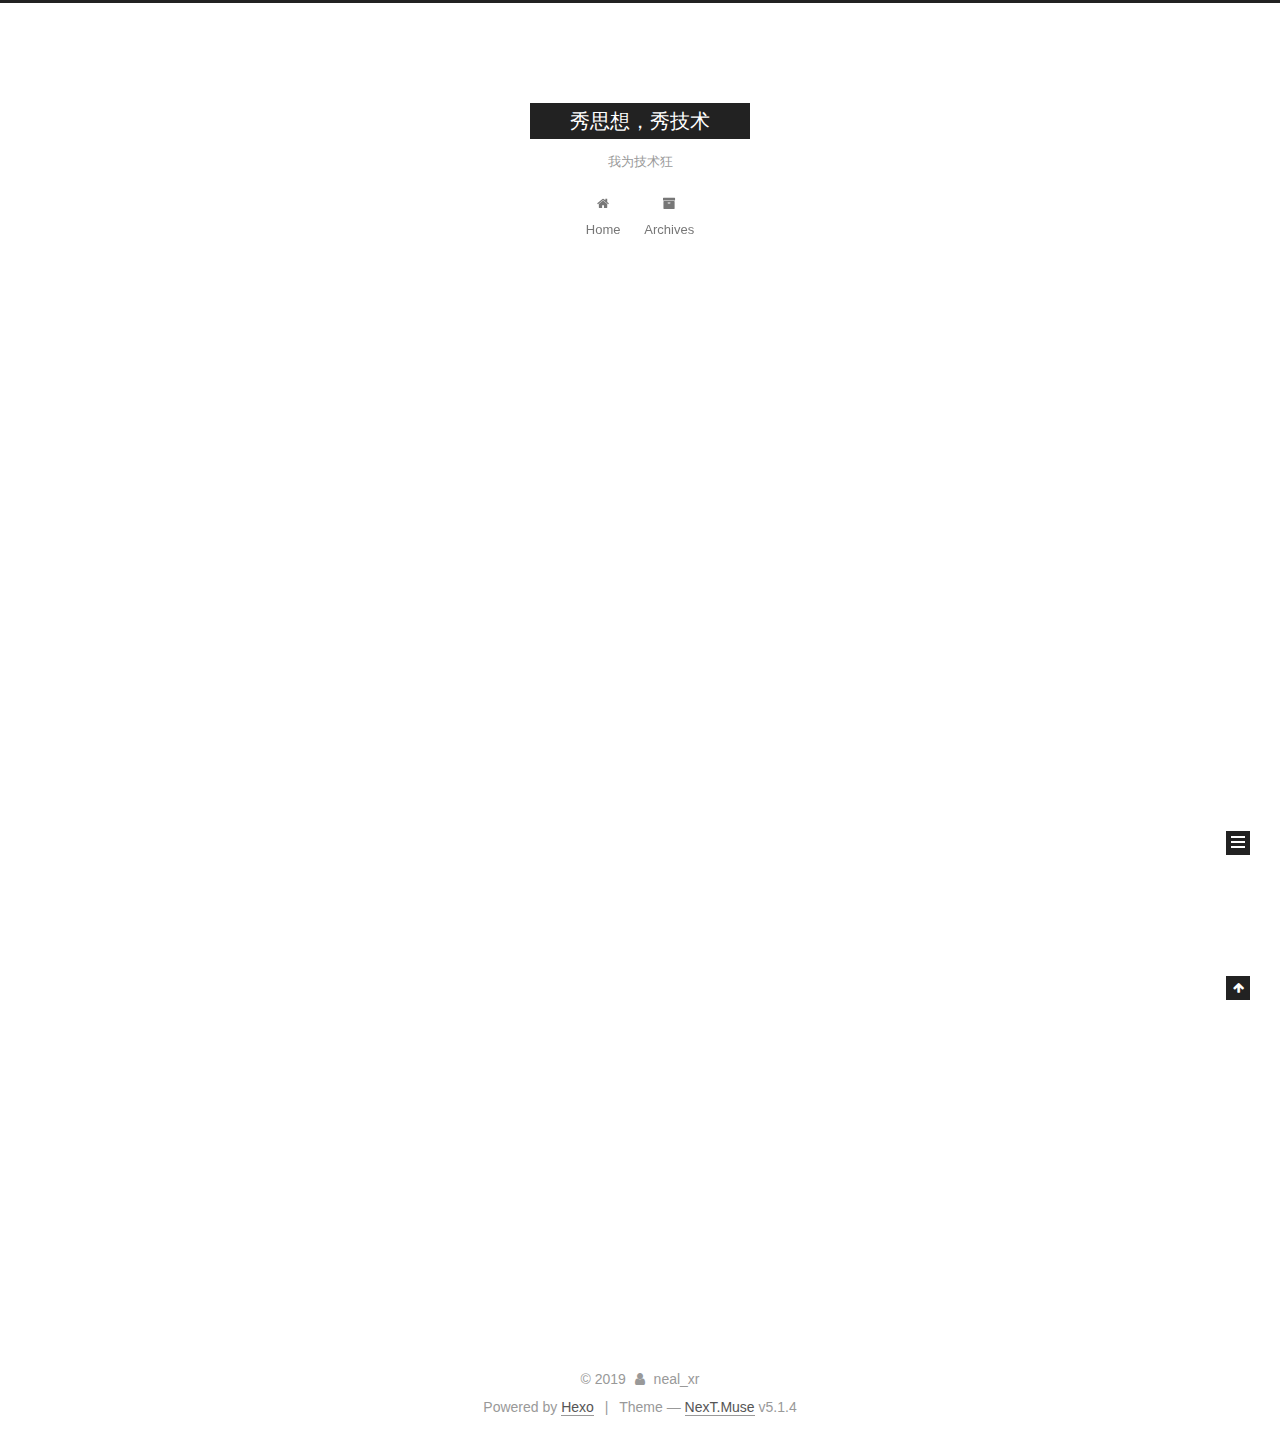
<file: index.html>
<!DOCTYPE html>



  


<html class="theme-next muse use-motion" lang>
<head><meta name="generator" content="Hexo 3.9.0">
  <meta charset="UTF-8">
<meta http-equiv="X-UA-Compatible" content="IE=edge">
<meta name="viewport" content="width=device-width, initial-scale=1, maximum-scale=1">
<meta name="theme-color" content="#222">









<meta http-equiv="Cache-Control" content="no-transform">
<meta http-equiv="Cache-Control" content="no-siteapp">
















  
  
  <link href="/lib/fancybox/source/jquery.fancybox.css?v=2.1.5" rel="stylesheet" type="text/css">







<link href="/lib/font-awesome/css/font-awesome.min.css?v=4.6.2" rel="stylesheet" type="text/css">

<link href="/css/main.css?v=5.1.4" rel="stylesheet" type="text/css">


  <link rel="apple-touch-icon" sizes="180x180" href="/images/apple-touch-icon-next.png?v=5.1.4">


  <link rel="icon" type="image/png" sizes="32x32" href="/images/favicon-32x32-next.png?v=5.1.4">


  <link rel="icon" type="image/png" sizes="16x16" href="/images/favicon-16x16-next.png?v=5.1.4">


  <link rel="mask-icon" href="/images/logo.svg?v=5.1.4" color="#222">





  <meta name="keywords" content="Hexo, NexT">










<meta name="description" content="寻找技术人的自我修养">
<meta name="keywords" content="大数据">
<meta property="og:type" content="website">
<meta property="og:title" content="秀思想，秀技术">
<meta property="og:url" content="http://yoursite.com/index.html">
<meta property="og:site_name" content="秀思想，秀技术">
<meta property="og:description" content="寻找技术人的自我修养">
<meta property="og:locale" content="default">
<meta name="twitter:card" content="summary">
<meta name="twitter:title" content="秀思想，秀技术">
<meta name="twitter:description" content="寻找技术人的自我修养">



<script type="text/javascript" id="hexo.configurations">
  var NexT = window.NexT || {};
  var CONFIG = {
    root: '/',
    scheme: 'Muse',
    version: '5.1.4',
    sidebar: {"position":"left","display":"post","offset":12,"b2t":false,"scrollpercent":false,"onmobile":false},
    fancybox: true,
    tabs: true,
    motion: {"enable":true,"async":false,"transition":{"post_block":"fadeIn","post_header":"slideDownIn","post_body":"slideDownIn","coll_header":"slideLeftIn","sidebar":"slideUpIn"}},
    duoshuo: {
      userId: '0',
      author: 'Author'
    },
    algolia: {
      applicationID: '',
      apiKey: '',
      indexName: '',
      hits: {"per_page":10},
      labels: {"input_placeholder":"Search for Posts","hits_empty":"We didn't find any results for the search: ${query}","hits_stats":"${hits} results found in ${time} ms"}
    }
  };
</script>



  <link rel="canonical" href="http://yoursite.com/">





  <title>秀思想，秀技术</title>
  








</head>

<body itemscope itemtype="http://schema.org/WebPage" lang="default">

  
  
    
  

  <div class="container sidebar-position-left 
  page-home">
    <div class="headband"></div>

    <header id="header" class="header" itemscope itemtype="http://schema.org/WPHeader">
      <div class="header-inner"><div class="site-brand-wrapper">
  <div class="site-meta ">
    

    <div class="custom-logo-site-title">
      <a href="/" class="brand" rel="start">
        <span class="logo-line-before"><i></i></span>
        <span class="site-title">秀思想，秀技术</span>
        <span class="logo-line-after"><i></i></span>
      </a>
    </div>
      
        <p class="site-subtitle">我为技术狂</p>
      
  </div>

  <div class="site-nav-toggle">
    <button>
      <span class="btn-bar"></span>
      <span class="btn-bar"></span>
      <span class="btn-bar"></span>
    </button>
  </div>
</div>

<nav class="site-nav">
  

  
    <ul id="menu" class="menu">
      
        
        <li class="menu-item menu-item-home">
          <a href="/" rel="section">
            
              <i class="menu-item-icon fa fa-fw fa-home"></i> <br>
            
            Home
          </a>
        </li>
      
        
        <li class="menu-item menu-item-archives">
          <a href="/archives/" rel="section">
            
              <i class="menu-item-icon fa fa-fw fa-archive"></i> <br>
            
            Archives
          </a>
        </li>
      

      
    </ul>
  

  
</nav>



 </div>
    </header>

    <main id="main" class="main">
      <div class="main-inner">
        <div class="content-wrap">
          <div id="content" class="content">
            
  <section id="posts" class="posts-expand">
    
      

  

  
  
  

  <article class="post post-type-normal" itemscope itemtype="http://schema.org/Article">
  
  
  
  <div class="post-block">
    <link itemprop="mainEntityOfPage" href="http://yoursite.com/category/hello-world">

    <span hidden itemprop="author" itemscope itemtype="http://schema.org/Person">
      <meta itemprop="name" content="neal_xr">
      <meta itemprop="description" content>
      <meta itemprop="image" content="/images/avatar.gif">
    </span>

    <span hidden itemprop="publisher" itemscope itemtype="http://schema.org/Organization">
      <meta itemprop="name" content="秀思想，秀技术">
    </span>

    
      <header class="post-header">

        
        
          <h1 class="post-title" itemprop="name headline">
                
                <a class="post-title-link" href="/category/hello-world" itemprop="url">Hello World</a></h1>
        

        <div class="post-meta">
          <span class="post-time">
            
              <span class="post-meta-item-icon">
                <i class="fa fa-calendar-o"></i>
              </span>
              
                <span class="post-meta-item-text">Posted on</span>
              
              <time title="Post created" itemprop="dateCreated datePublished" datetime="2019-09-05T17:23:18+08:00">
                2019-09-05
              </time>
            

            

            
          </span>

          

          
            
          

          
          

          

          

          

        </div>
      </header>
    

    
    
    
    <div class="post-body" itemprop="articleBody">

      
      

      
        
          
            <p>Welcome to <a href="https://hexo.io/" target="_blank" rel="noopener">Hexo</a>! This is your very first post. Check <a href="https://hexo.io/docs/" target="_blank" rel="noopener">documentation</a> for more info. If you get any problems when using Hexo, you can find the answer in <a href="https://hexo.io/docs/troubleshooting.html" target="_blank" rel="noopener">troubleshooting</a> or you can ask me on <a href="https://github.com/hexojs/hexo/issues" target="_blank" rel="noopener">GitHub</a>.</p>
<h2 id="Quick-Start"><a href="#Quick-Start" class="headerlink" title="Quick Start"></a>Quick Start</h2><h3 id="Create-a-new-post"><a href="#Create-a-new-post" class="headerlink" title="Create a new post"></a>Create a new post</h3><figure class="highlight bash"><table><tr><td class="gutter"><pre><span class="line">1</span><br></pre></td><td class="code"><pre><span class="line">$ hexo new <span class="string">"My New Post"</span></span><br></pre></td></tr></table></figure>

<p>More info: <a href="https://hexo.io/docs/writing.html" target="_blank" rel="noopener">Writing</a></p>
<h3 id="Run-server"><a href="#Run-server" class="headerlink" title="Run server"></a>Run server</h3><figure class="highlight bash"><table><tr><td class="gutter"><pre><span class="line">1</span><br></pre></td><td class="code"><pre><span class="line">$ hexo server</span><br></pre></td></tr></table></figure>

<p>More info: <a href="https://hexo.io/docs/server.html" target="_blank" rel="noopener">Server</a></p>
<h3 id="Generate-static-files"><a href="#Generate-static-files" class="headerlink" title="Generate static files"></a>Generate static files</h3><figure class="highlight bash"><table><tr><td class="gutter"><pre><span class="line">1</span><br></pre></td><td class="code"><pre><span class="line">$ hexo generate</span><br></pre></td></tr></table></figure>

<p>More info: <a href="https://hexo.io/docs/generating.html" target="_blank" rel="noopener">Generating</a></p>
<h3 id="Deploy-to-remote-sites"><a href="#Deploy-to-remote-sites" class="headerlink" title="Deploy to remote sites"></a>Deploy to remote sites</h3><figure class="highlight bash"><table><tr><td class="gutter"><pre><span class="line">1</span><br></pre></td><td class="code"><pre><span class="line">$ hexo deploy</span><br></pre></td></tr></table></figure>

<p>More info: <a href="https://hexo.io/docs/deployment.html" target="_blank" rel="noopener">Deployment</a></p>

          
        
      
    </div>
    
    
    

    

    

    

    <footer class="post-footer">
      

      

      

      
      
        <div class="post-eof"></div>
      
    </footer>
  </div>
  
  
  
  </article>


    
  </section>

  


          </div>
          


          

        </div>
        
          
  
  <div class="sidebar-toggle">
    <div class="sidebar-toggle-line-wrap">
      <span class="sidebar-toggle-line sidebar-toggle-line-first"></span>
      <span class="sidebar-toggle-line sidebar-toggle-line-middle"></span>
      <span class="sidebar-toggle-line sidebar-toggle-line-last"></span>
    </div>
  </div>

  <aside id="sidebar" class="sidebar">
    
    <div class="sidebar-inner">

      

      

      <section class="site-overview-wrap sidebar-panel sidebar-panel-active">
        <div class="site-overview">
          <div class="site-author motion-element" itemprop="author" itemscope itemtype="http://schema.org/Person">
            
              <p class="site-author-name" itemprop="name">neal_xr</p>
              <p class="site-description motion-element" itemprop="description">寻找技术人的自我修养</p>
          </div>

          <nav class="site-state motion-element">

            
              <div class="site-state-item site-state-posts">
              
                <a href="/archives/">
              
                  <span class="site-state-item-count">1</span>
                  <span class="site-state-item-name">posts</span>
                </a>
              </div>
            

            

            

          </nav>

          

          

          
          

          
          

          

        </div>
      </section>

      

      

    </div>
  </aside>


        
      </div>
    </main>

    <footer id="footer" class="footer">
      <div class="footer-inner">
        <div class="copyright">&copy; <span itemprop="copyrightYear">2019</span>
  <span class="with-love">
    <i class="fa fa-user"></i>
  </span>
  <span class="author" itemprop="copyrightHolder">neal_xr</span>

  
</div>


  <div class="powered-by">Powered by <a class="theme-link" target="_blank" href="https://hexo.io">Hexo</a></div>



  <span class="post-meta-divider">|</span>



  <div class="theme-info">Theme &mdash; <a class="theme-link" target="_blank" href="https://github.com/iissnan/hexo-theme-next">NexT.Muse</a> v5.1.4</div>




        







        
      </div>
    </footer>

    
      <div class="back-to-top">
        <i class="fa fa-arrow-up"></i>
        
      </div>
    

    

  </div>

  

<script type="text/javascript">
  if (Object.prototype.toString.call(window.Promise) !== '[object Function]') {
    window.Promise = null;
  }
</script>









  












  
  
    <script type="text/javascript" src="/lib/jquery/index.js?v=2.1.3"></script>
  

  
  
    <script type="text/javascript" src="/lib/fastclick/lib/fastclick.min.js?v=1.0.6"></script>
  

  
  
    <script type="text/javascript" src="/lib/jquery_lazyload/jquery.lazyload.js?v=1.9.7"></script>
  

  
  
    <script type="text/javascript" src="/lib/velocity/velocity.min.js?v=1.2.1"></script>
  

  
  
    <script type="text/javascript" src="/lib/velocity/velocity.ui.min.js?v=1.2.1"></script>
  

  
  
    <script type="text/javascript" src="/lib/fancybox/source/jquery.fancybox.pack.js?v=2.1.5"></script>
  


  


  <script type="text/javascript" src="/js/src/utils.js?v=5.1.4"></script>

  <script type="text/javascript" src="/js/src/motion.js?v=5.1.4"></script>



  
  

  

  


  <script type="text/javascript" src="/js/src/bootstrap.js?v=5.1.4"></script>



  


  




	





  





  












  





  

  

  

  
  

  

  

  

</body>
</html>
</file>
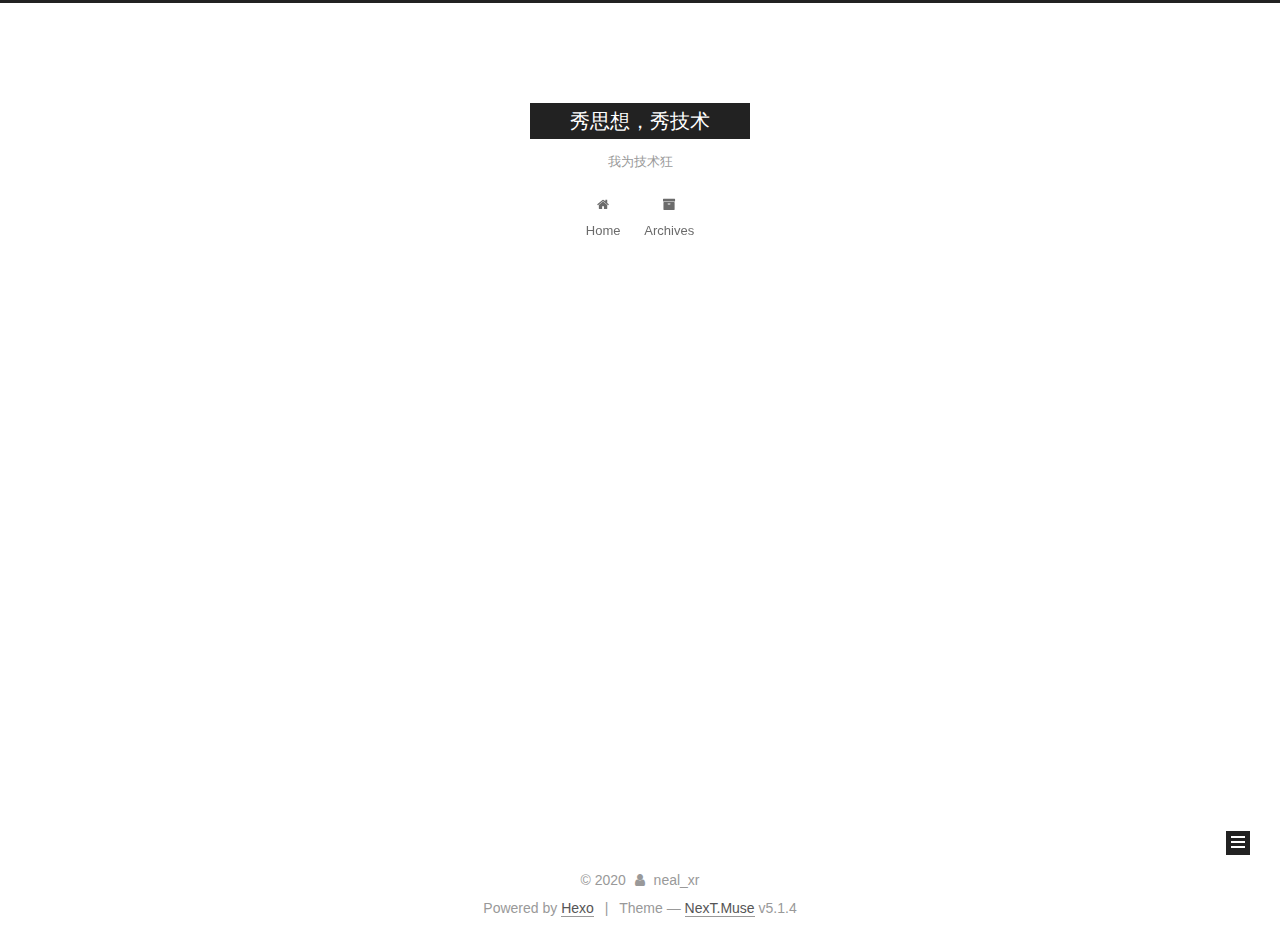
<file: archives/index.html>
<!DOCTYPE html>



  


<html class="theme-next muse use-motion" lang>
<head><meta name="generator" content="Hexo 3.9.0">
  <meta charset="UTF-8">
<meta http-equiv="X-UA-Compatible" content="IE=edge">
<meta name="viewport" content="width=device-width, initial-scale=1, maximum-scale=1">
<meta name="theme-color" content="#222">









<meta http-equiv="Cache-Control" content="no-transform">
<meta http-equiv="Cache-Control" content="no-siteapp">
















  
  
  <link href="/lib/fancybox/source/jquery.fancybox.css?v=2.1.5" rel="stylesheet" type="text/css">







<link href="/lib/font-awesome/css/font-awesome.min.css?v=4.6.2" rel="stylesheet" type="text/css">

<link href="/css/main.css?v=5.1.4" rel="stylesheet" type="text/css">


  <link rel="apple-touch-icon" sizes="180x180" href="/images/apple-touch-icon-next.png?v=5.1.4">


  <link rel="icon" type="image/png" sizes="32x32" href="/images/favicon-32x32-next.png?v=5.1.4">


  <link rel="icon" type="image/png" sizes="16x16" href="/images/favicon-16x16-next.png?v=5.1.4">


  <link rel="mask-icon" href="/images/logo.svg?v=5.1.4" color="#222">





  <meta name="keywords" content="Hexo, NexT">










<meta name="description" content="寻找技术人的自我修养">
<meta name="keywords" content="大数据">
<meta property="og:type" content="website">
<meta property="og:title" content="秀思想，秀技术">
<meta property="og:url" content="http://yoursite.com/archives/index.html">
<meta property="og:site_name" content="秀思想，秀技术">
<meta property="og:description" content="寻找技术人的自我修养">
<meta property="og:locale" content="default">
<meta name="twitter:card" content="summary">
<meta name="twitter:title" content="秀思想，秀技术">
<meta name="twitter:description" content="寻找技术人的自我修养">



<script type="text/javascript" id="hexo.configurations">
  var NexT = window.NexT || {};
  var CONFIG = {
    root: '/',
    scheme: 'Muse',
    version: '5.1.4',
    sidebar: {"position":"left","display":"post","offset":12,"b2t":false,"scrollpercent":false,"onmobile":false},
    fancybox: true,
    tabs: true,
    motion: {"enable":true,"async":false,"transition":{"post_block":"fadeIn","post_header":"slideDownIn","post_body":"slideDownIn","coll_header":"slideLeftIn","sidebar":"slideUpIn"}},
    duoshuo: {
      userId: '0',
      author: 'Author'
    },
    algolia: {
      applicationID: '',
      apiKey: '',
      indexName: '',
      hits: {"per_page":10},
      labels: {"input_placeholder":"Search for Posts","hits_empty":"We didn't find any results for the search: ${query}","hits_stats":"${hits} results found in ${time} ms"}
    }
  };
</script>



  <link rel="canonical" href="http://yoursite.com/archives/">





  <title>Archive | 秀思想，秀技术</title>
  








</head>

<body itemscope itemtype="http://schema.org/WebPage" lang="default">

  
  
    
  

  <div class="container sidebar-position-left page-archive">
    <div class="headband"></div>

    <header id="header" class="header" itemscope itemtype="http://schema.org/WPHeader">
      <div class="header-inner"><div class="site-brand-wrapper">
  <div class="site-meta ">
    

    <div class="custom-logo-site-title">
      <a href="/" class="brand" rel="start">
        <span class="logo-line-before"><i></i></span>
        <span class="site-title">秀思想，秀技术</span>
        <span class="logo-line-after"><i></i></span>
      </a>
    </div>
      
        <p class="site-subtitle">我为技术狂</p>
      
  </div>

  <div class="site-nav-toggle">
    <button>
      <span class="btn-bar"></span>
      <span class="btn-bar"></span>
      <span class="btn-bar"></span>
    </button>
  </div>
</div>

<nav class="site-nav">
  

  
    <ul id="menu" class="menu">
      
        
        <li class="menu-item menu-item-home">
          <a href="/" rel="section">
            
              <i class="menu-item-icon fa fa-fw fa-home"></i> <br>
            
            Home
          </a>
        </li>
      
        
        <li class="menu-item menu-item-archives">
          <a href="/archives/" rel="section">
            
              <i class="menu-item-icon fa fa-fw fa-archive"></i> <br>
            
            Archives
          </a>
        </li>
      

      
    </ul>
  

  
</nav>



 </div>
    </header>

    <main id="main" class="main">
      <div class="main-inner">
        <div class="content-wrap">
          <div id="content" class="content">
            

  
  
  
  <div class="post-block archive">
    <div id="posts" class="posts-collapse">
      <span class="archive-move-on"></span>

      <span class="archive-page-counter">
        
        
        
          
        
        Um..! 2 posts in total. Keep on posting.
      </span>

      

        
        
        

        
          
          <div class="collection-title">
            <h1 class="archive-year" id="archive-year-2020">2020</h1>
          </div>
        
        

        

  <article class="post post-type-normal" itemscope itemtype="http://schema.org/Article">
    <header class="post-header">

      <h2 class="post-title">
        
            <a class="post-title-link" href="/category/home" itemprop="url">
              
                <span itemprop="name">Untitled</span>
              
            </a>
        
      </h2>

      <div class="post-meta">
        <time class="post-time" itemprop="dateCreated" datetime="2020-01-17T17:09:18+08:00" content="2020-01-17">
          01-17
        </time>
      </div>

    </header>
  </article>



      

        
        
        

        
          
          <div class="collection-title">
            <h1 class="archive-year" id="archive-year-2019">2019</h1>
          </div>
        
        

        

  <article class="post post-type-normal" itemscope itemtype="http://schema.org/Article">
    <header class="post-header">

      <h2 class="post-title">
        
            <a class="post-title-link" href="/category/hello-world" itemprop="url">
              
                <span itemprop="name">Hello World</span>
              
            </a>
        
      </h2>

      <div class="post-meta">
        <time class="post-time" itemprop="dateCreated" datetime="2019-09-05T17:23:18+08:00" content="2019-09-05">
          09-05
        </time>
      </div>

    </header>
  </article>



      

    </div>
  </div>
  
  
  

  



          </div>
          


          

        </div>
        
          
  
  <div class="sidebar-toggle">
    <div class="sidebar-toggle-line-wrap">
      <span class="sidebar-toggle-line sidebar-toggle-line-first"></span>
      <span class="sidebar-toggle-line sidebar-toggle-line-middle"></span>
      <span class="sidebar-toggle-line sidebar-toggle-line-last"></span>
    </div>
  </div>

  <aside id="sidebar" class="sidebar">
    
    <div class="sidebar-inner">

      

      

      <section class="site-overview-wrap sidebar-panel sidebar-panel-active">
        <div class="site-overview">
          <div class="site-author motion-element" itemprop="author" itemscope itemtype="http://schema.org/Person">
            
              <p class="site-author-name" itemprop="name">neal_xr</p>
              <p class="site-description motion-element" itemprop="description">寻找技术人的自我修养</p>
          </div>

          <nav class="site-state motion-element">

            
              <div class="site-state-item site-state-posts">
              
                <a href="/archives/">
              
                  <span class="site-state-item-count">2</span>
                  <span class="site-state-item-name">posts</span>
                </a>
              </div>
            

            

            

          </nav>

          

          

          
          

          
          

          

        </div>
      </section>

      

      

    </div>
  </aside>


        
      </div>
    </main>

    <footer id="footer" class="footer">
      <div class="footer-inner">
        <div class="copyright">&copy; <span itemprop="copyrightYear">2020</span>
  <span class="with-love">
    <i class="fa fa-user"></i>
  </span>
  <span class="author" itemprop="copyrightHolder">neal_xr</span>

  
</div>


  <div class="powered-by">Powered by <a class="theme-link" target="_blank" href="https://hexo.io">Hexo</a></div>



  <span class="post-meta-divider">|</span>



  <div class="theme-info">Theme &mdash; <a class="theme-link" target="_blank" href="https://github.com/iissnan/hexo-theme-next">NexT.Muse</a> v5.1.4</div>




        







        
      </div>
    </footer>

    
      <div class="back-to-top">
        <i class="fa fa-arrow-up"></i>
        
      </div>
    

    

  </div>

  

<script type="text/javascript">
  if (Object.prototype.toString.call(window.Promise) !== '[object Function]') {
    window.Promise = null;
  }
</script>









  












  
  
    <script type="text/javascript" src="/lib/jquery/index.js?v=2.1.3"></script>
  

  
  
    <script type="text/javascript" src="/lib/fastclick/lib/fastclick.min.js?v=1.0.6"></script>
  

  
  
    <script type="text/javascript" src="/lib/jquery_lazyload/jquery.lazyload.js?v=1.9.7"></script>
  

  
  
    <script type="text/javascript" src="/lib/velocity/velocity.min.js?v=1.2.1"></script>
  

  
  
    <script type="text/javascript" src="/lib/velocity/velocity.ui.min.js?v=1.2.1"></script>
  

  
  
    <script type="text/javascript" src="/lib/fancybox/source/jquery.fancybox.pack.js?v=2.1.5"></script>
  


  


  <script type="text/javascript" src="/js/src/utils.js?v=5.1.4"></script>

  <script type="text/javascript" src="/js/src/motion.js?v=5.1.4"></script>



  
  

  

  


  <script type="text/javascript" src="/js/src/bootstrap.js?v=5.1.4"></script>



  


  




	





  





  












  





  

  

  

  
  

  

  

  

</body>
</html>
</file>
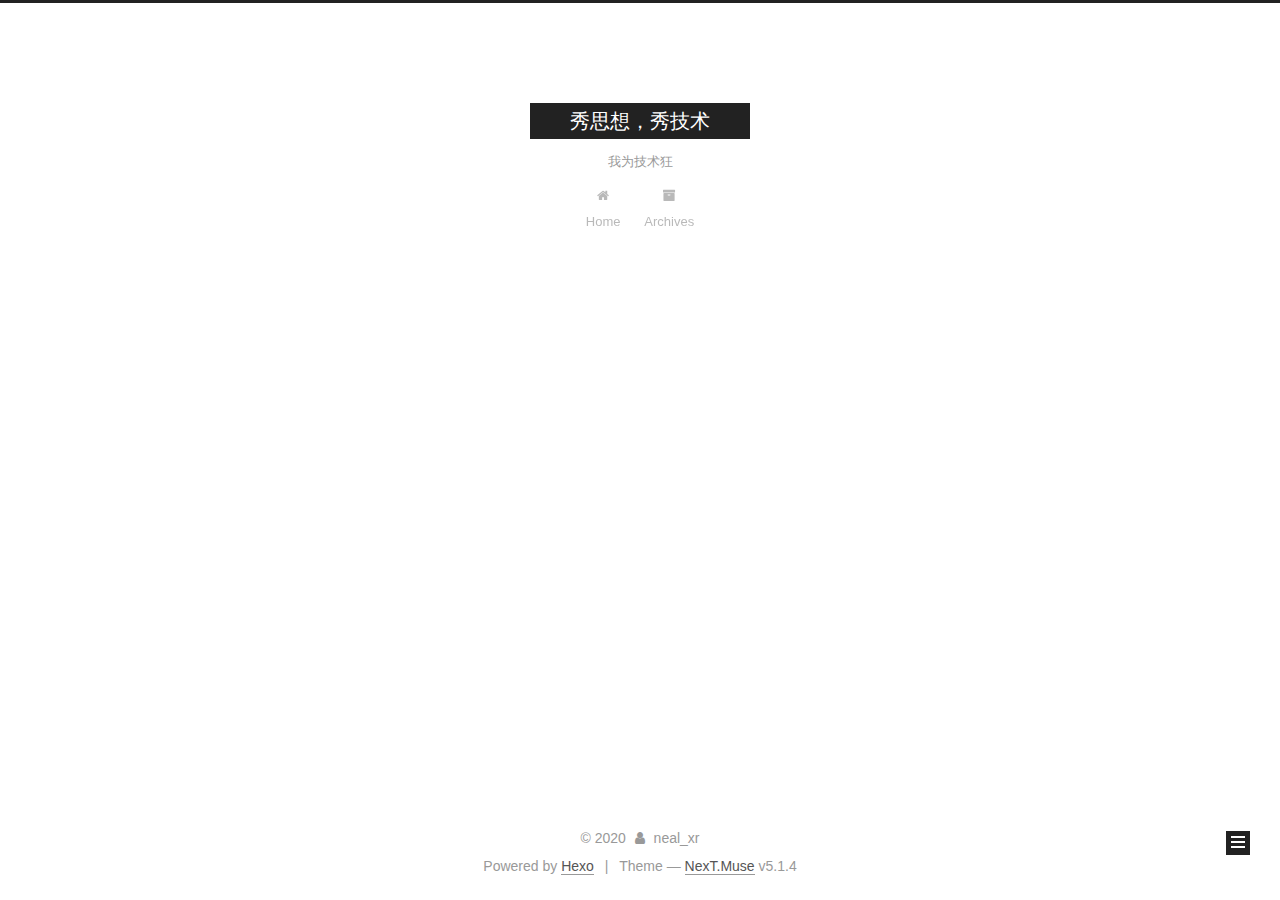
<file: archives/2019/index.html>
<!DOCTYPE html>



  


<html class="theme-next muse use-motion" lang>
<head><meta name="generator" content="Hexo 3.9.0">
  <meta charset="UTF-8">
<meta http-equiv="X-UA-Compatible" content="IE=edge">
<meta name="viewport" content="width=device-width, initial-scale=1, maximum-scale=1">
<meta name="theme-color" content="#222">









<meta http-equiv="Cache-Control" content="no-transform">
<meta http-equiv="Cache-Control" content="no-siteapp">
















  
  
  <link href="/lib/fancybox/source/jquery.fancybox.css?v=2.1.5" rel="stylesheet" type="text/css">







<link href="/lib/font-awesome/css/font-awesome.min.css?v=4.6.2" rel="stylesheet" type="text/css">

<link href="/css/main.css?v=5.1.4" rel="stylesheet" type="text/css">


  <link rel="apple-touch-icon" sizes="180x180" href="/images/apple-touch-icon-next.png?v=5.1.4">


  <link rel="icon" type="image/png" sizes="32x32" href="/images/favicon-32x32-next.png?v=5.1.4">


  <link rel="icon" type="image/png" sizes="16x16" href="/images/favicon-16x16-next.png?v=5.1.4">


  <link rel="mask-icon" href="/images/logo.svg?v=5.1.4" color="#222">





  <meta name="keywords" content="Hexo, NexT">










<meta name="description" content="寻找技术人的自我修养">
<meta name="keywords" content="大数据">
<meta property="og:type" content="website">
<meta property="og:title" content="秀思想，秀技术">
<meta property="og:url" content="http://yoursite.com/archives/2019/index.html">
<meta property="og:site_name" content="秀思想，秀技术">
<meta property="og:description" content="寻找技术人的自我修养">
<meta property="og:locale" content="default">
<meta name="twitter:card" content="summary">
<meta name="twitter:title" content="秀思想，秀技术">
<meta name="twitter:description" content="寻找技术人的自我修养">



<script type="text/javascript" id="hexo.configurations">
  var NexT = window.NexT || {};
  var CONFIG = {
    root: '/',
    scheme: 'Muse',
    version: '5.1.4',
    sidebar: {"position":"left","display":"post","offset":12,"b2t":false,"scrollpercent":false,"onmobile":false},
    fancybox: true,
    tabs: true,
    motion: {"enable":true,"async":false,"transition":{"post_block":"fadeIn","post_header":"slideDownIn","post_body":"slideDownIn","coll_header":"slideLeftIn","sidebar":"slideUpIn"}},
    duoshuo: {
      userId: '0',
      author: 'Author'
    },
    algolia: {
      applicationID: '',
      apiKey: '',
      indexName: '',
      hits: {"per_page":10},
      labels: {"input_placeholder":"Search for Posts","hits_empty":"We didn't find any results for the search: ${query}","hits_stats":"${hits} results found in ${time} ms"}
    }
  };
</script>



  <link rel="canonical" href="http://yoursite.com/archives/2019/">





  <title>Archive | 秀思想，秀技术</title>
  








</head>

<body itemscope itemtype="http://schema.org/WebPage" lang="default">

  
  
    
  

  <div class="container sidebar-position-left page-archive">
    <div class="headband"></div>

    <header id="header" class="header" itemscope itemtype="http://schema.org/WPHeader">
      <div class="header-inner"><div class="site-brand-wrapper">
  <div class="site-meta ">
    

    <div class="custom-logo-site-title">
      <a href="/" class="brand" rel="start">
        <span class="logo-line-before"><i></i></span>
        <span class="site-title">秀思想，秀技术</span>
        <span class="logo-line-after"><i></i></span>
      </a>
    </div>
      
        <p class="site-subtitle">我为技术狂</p>
      
  </div>

  <div class="site-nav-toggle">
    <button>
      <span class="btn-bar"></span>
      <span class="btn-bar"></span>
      <span class="btn-bar"></span>
    </button>
  </div>
</div>

<nav class="site-nav">
  

  
    <ul id="menu" class="menu">
      
        
        <li class="menu-item menu-item-home">
          <a href="/" rel="section">
            
              <i class="menu-item-icon fa fa-fw fa-home"></i> <br>
            
            Home
          </a>
        </li>
      
        
        <li class="menu-item menu-item-archives">
          <a href="/archives/" rel="section">
            
              <i class="menu-item-icon fa fa-fw fa-archive"></i> <br>
            
            Archives
          </a>
        </li>
      

      
    </ul>
  

  
</nav>



 </div>
    </header>

    <main id="main" class="main">
      <div class="main-inner">
        <div class="content-wrap">
          <div id="content" class="content">
            

  
  
  
  <div class="post-block archive">
    <div id="posts" class="posts-collapse">
      <span class="archive-move-on"></span>

      <span class="archive-page-counter">
        
        
        
          
        
        Um..! 2 posts in total. Keep on posting.
      </span>

      

        
        
        

        
          
          <div class="collection-title">
            <h1 class="archive-year" id="archive-year-2019">2019</h1>
          </div>
        
        

        

  <article class="post post-type-normal" itemscope itemtype="http://schema.org/Article">
    <header class="post-header">

      <h2 class="post-title">
        
            <a class="post-title-link" href="/category/hello-world" itemprop="url">
              
                <span itemprop="name">Hello World</span>
              
            </a>
        
      </h2>

      <div class="post-meta">
        <time class="post-time" itemprop="dateCreated" datetime="2019-09-05T17:23:18+08:00" content="2019-09-05">
          09-05
        </time>
      </div>

    </header>
  </article>



      

    </div>
  </div>
  
  
  

  



          </div>
          


          

        </div>
        
          
  
  <div class="sidebar-toggle">
    <div class="sidebar-toggle-line-wrap">
      <span class="sidebar-toggle-line sidebar-toggle-line-first"></span>
      <span class="sidebar-toggle-line sidebar-toggle-line-middle"></span>
      <span class="sidebar-toggle-line sidebar-toggle-line-last"></span>
    </div>
  </div>

  <aside id="sidebar" class="sidebar">
    
    <div class="sidebar-inner">

      

      

      <section class="site-overview-wrap sidebar-panel sidebar-panel-active">
        <div class="site-overview">
          <div class="site-author motion-element" itemprop="author" itemscope itemtype="http://schema.org/Person">
            
              <p class="site-author-name" itemprop="name">neal_xr</p>
              <p class="site-description motion-element" itemprop="description">寻找技术人的自我修养</p>
          </div>

          <nav class="site-state motion-element">

            
              <div class="site-state-item site-state-posts">
              
                <a href="/archives/">
              
                  <span class="site-state-item-count">2</span>
                  <span class="site-state-item-name">posts</span>
                </a>
              </div>
            

            

            

          </nav>

          

          

          
          

          
          

          

        </div>
      </section>

      

      

    </div>
  </aside>


        
      </div>
    </main>

    <footer id="footer" class="footer">
      <div class="footer-inner">
        <div class="copyright">&copy; <span itemprop="copyrightYear">2020</span>
  <span class="with-love">
    <i class="fa fa-user"></i>
  </span>
  <span class="author" itemprop="copyrightHolder">neal_xr</span>

  
</div>


  <div class="powered-by">Powered by <a class="theme-link" target="_blank" href="https://hexo.io">Hexo</a></div>



  <span class="post-meta-divider">|</span>



  <div class="theme-info">Theme &mdash; <a class="theme-link" target="_blank" href="https://github.com/iissnan/hexo-theme-next">NexT.Muse</a> v5.1.4</div>




        







        
      </div>
    </footer>

    
      <div class="back-to-top">
        <i class="fa fa-arrow-up"></i>
        
      </div>
    

    

  </div>

  

<script type="text/javascript">
  if (Object.prototype.toString.call(window.Promise) !== '[object Function]') {
    window.Promise = null;
  }
</script>









  












  
  
    <script type="text/javascript" src="/lib/jquery/index.js?v=2.1.3"></script>
  

  
  
    <script type="text/javascript" src="/lib/fastclick/lib/fastclick.min.js?v=1.0.6"></script>
  

  
  
    <script type="text/javascript" src="/lib/jquery_lazyload/jquery.lazyload.js?v=1.9.7"></script>
  

  
  
    <script type="text/javascript" src="/lib/velocity/velocity.min.js?v=1.2.1"></script>
  

  
  
    <script type="text/javascript" src="/lib/velocity/velocity.ui.min.js?v=1.2.1"></script>
  

  
  
    <script type="text/javascript" src="/lib/fancybox/source/jquery.fancybox.pack.js?v=2.1.5"></script>
  


  


  <script type="text/javascript" src="/js/src/utils.js?v=5.1.4"></script>

  <script type="text/javascript" src="/js/src/motion.js?v=5.1.4"></script>



  
  

  

  


  <script type="text/javascript" src="/js/src/bootstrap.js?v=5.1.4"></script>



  


  




	





  





  












  





  

  

  

  
  

  

  

  

</body>
</html>
</file>
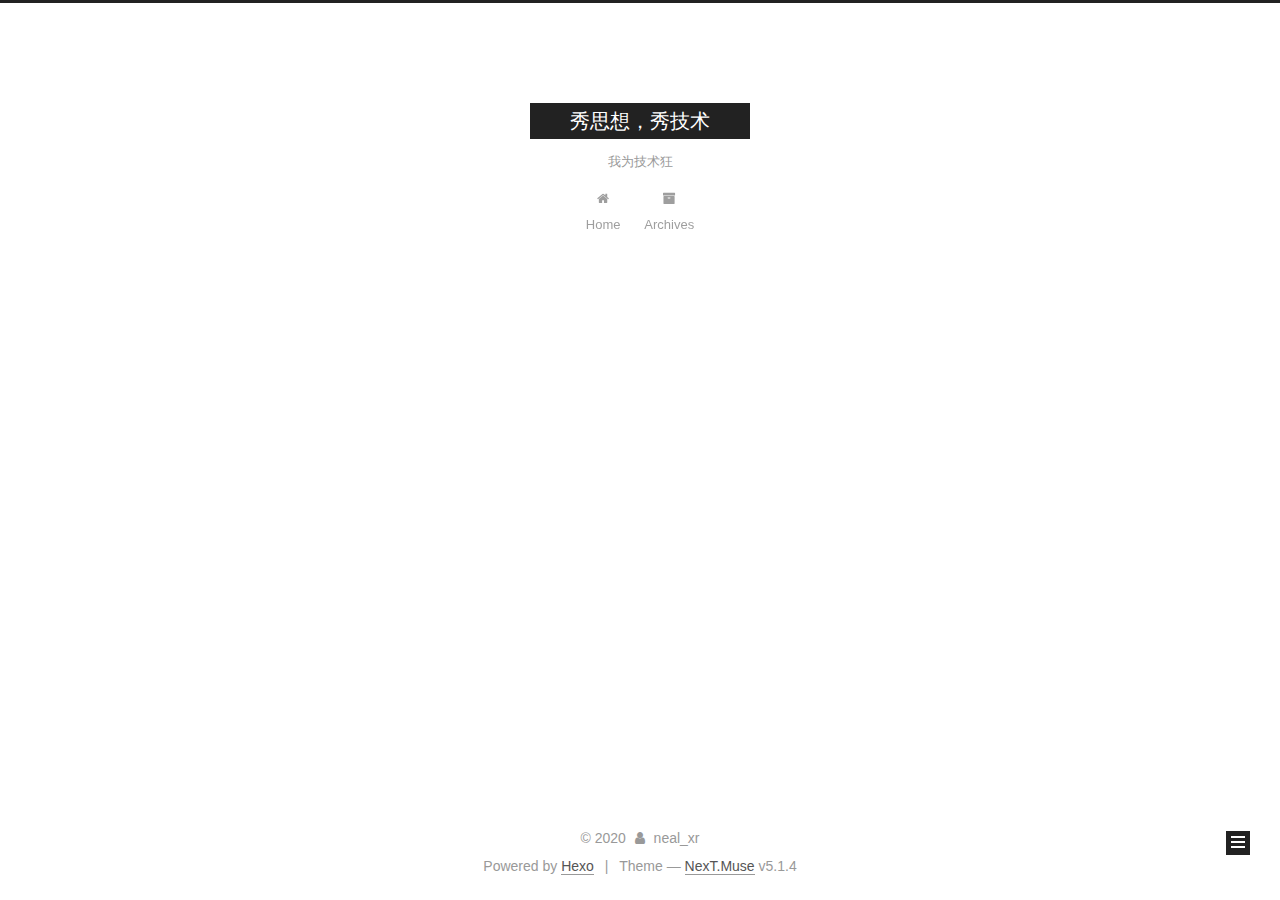
<file: archives/2020/index.html>
<!DOCTYPE html>



  


<html class="theme-next muse use-motion" lang>
<head><meta name="generator" content="Hexo 3.9.0">
  <meta charset="UTF-8">
<meta http-equiv="X-UA-Compatible" content="IE=edge">
<meta name="viewport" content="width=device-width, initial-scale=1, maximum-scale=1">
<meta name="theme-color" content="#222">









<meta http-equiv="Cache-Control" content="no-transform">
<meta http-equiv="Cache-Control" content="no-siteapp">
















  
  
  <link href="/lib/fancybox/source/jquery.fancybox.css?v=2.1.5" rel="stylesheet" type="text/css">







<link href="/lib/font-awesome/css/font-awesome.min.css?v=4.6.2" rel="stylesheet" type="text/css">

<link href="/css/main.css?v=5.1.4" rel="stylesheet" type="text/css">


  <link rel="apple-touch-icon" sizes="180x180" href="/images/apple-touch-icon-next.png?v=5.1.4">


  <link rel="icon" type="image/png" sizes="32x32" href="/images/favicon-32x32-next.png?v=5.1.4">


  <link rel="icon" type="image/png" sizes="16x16" href="/images/favicon-16x16-next.png?v=5.1.4">


  <link rel="mask-icon" href="/images/logo.svg?v=5.1.4" color="#222">





  <meta name="keywords" content="Hexo, NexT">










<meta name="description" content="寻找技术人的自我修养">
<meta name="keywords" content="大数据">
<meta property="og:type" content="website">
<meta property="og:title" content="秀思想，秀技术">
<meta property="og:url" content="http://yoursite.com/archives/2020/index.html">
<meta property="og:site_name" content="秀思想，秀技术">
<meta property="og:description" content="寻找技术人的自我修养">
<meta property="og:locale" content="default">
<meta name="twitter:card" content="summary">
<meta name="twitter:title" content="秀思想，秀技术">
<meta name="twitter:description" content="寻找技术人的自我修养">



<script type="text/javascript" id="hexo.configurations">
  var NexT = window.NexT || {};
  var CONFIG = {
    root: '/',
    scheme: 'Muse',
    version: '5.1.4',
    sidebar: {"position":"left","display":"post","offset":12,"b2t":false,"scrollpercent":false,"onmobile":false},
    fancybox: true,
    tabs: true,
    motion: {"enable":true,"async":false,"transition":{"post_block":"fadeIn","post_header":"slideDownIn","post_body":"slideDownIn","coll_header":"slideLeftIn","sidebar":"slideUpIn"}},
    duoshuo: {
      userId: '0',
      author: 'Author'
    },
    algolia: {
      applicationID: '',
      apiKey: '',
      indexName: '',
      hits: {"per_page":10},
      labels: {"input_placeholder":"Search for Posts","hits_empty":"We didn't find any results for the search: ${query}","hits_stats":"${hits} results found in ${time} ms"}
    }
  };
</script>



  <link rel="canonical" href="http://yoursite.com/archives/2020/">





  <title>Archive | 秀思想，秀技术</title>
  








</head>

<body itemscope itemtype="http://schema.org/WebPage" lang="default">

  
  
    
  

  <div class="container sidebar-position-left page-archive">
    <div class="headband"></div>

    <header id="header" class="header" itemscope itemtype="http://schema.org/WPHeader">
      <div class="header-inner"><div class="site-brand-wrapper">
  <div class="site-meta ">
    

    <div class="custom-logo-site-title">
      <a href="/" class="brand" rel="start">
        <span class="logo-line-before"><i></i></span>
        <span class="site-title">秀思想，秀技术</span>
        <span class="logo-line-after"><i></i></span>
      </a>
    </div>
      
        <p class="site-subtitle">我为技术狂</p>
      
  </div>

  <div class="site-nav-toggle">
    <button>
      <span class="btn-bar"></span>
      <span class="btn-bar"></span>
      <span class="btn-bar"></span>
    </button>
  </div>
</div>

<nav class="site-nav">
  

  
    <ul id="menu" class="menu">
      
        
        <li class="menu-item menu-item-home">
          <a href="/" rel="section">
            
              <i class="menu-item-icon fa fa-fw fa-home"></i> <br>
            
            Home
          </a>
        </li>
      
        
        <li class="menu-item menu-item-archives">
          <a href="/archives/" rel="section">
            
              <i class="menu-item-icon fa fa-fw fa-archive"></i> <br>
            
            Archives
          </a>
        </li>
      

      
    </ul>
  

  
</nav>



 </div>
    </header>

    <main id="main" class="main">
      <div class="main-inner">
        <div class="content-wrap">
          <div id="content" class="content">
            

  
  
  
  <div class="post-block archive">
    <div id="posts" class="posts-collapse">
      <span class="archive-move-on"></span>

      <span class="archive-page-counter">
        
        
        
          
        
        Um..! 2 posts in total. Keep on posting.
      </span>

      

        
        
        

        
          
          <div class="collection-title">
            <h1 class="archive-year" id="archive-year-2020">2020</h1>
          </div>
        
        

        

  <article class="post post-type-normal" itemscope itemtype="http://schema.org/Article">
    <header class="post-header">

      <h2 class="post-title">
        
            <a class="post-title-link" href="/category/home" itemprop="url">
              
                <span itemprop="name">Untitled</span>
              
            </a>
        
      </h2>

      <div class="post-meta">
        <time class="post-time" itemprop="dateCreated" datetime="2020-01-17T17:09:18+08:00" content="2020-01-17">
          01-17
        </time>
      </div>

    </header>
  </article>



      

    </div>
  </div>
  
  
  

  



          </div>
          


          

        </div>
        
          
  
  <div class="sidebar-toggle">
    <div class="sidebar-toggle-line-wrap">
      <span class="sidebar-toggle-line sidebar-toggle-line-first"></span>
      <span class="sidebar-toggle-line sidebar-toggle-line-middle"></span>
      <span class="sidebar-toggle-line sidebar-toggle-line-last"></span>
    </div>
  </div>

  <aside id="sidebar" class="sidebar">
    
    <div class="sidebar-inner">

      

      

      <section class="site-overview-wrap sidebar-panel sidebar-panel-active">
        <div class="site-overview">
          <div class="site-author motion-element" itemprop="author" itemscope itemtype="http://schema.org/Person">
            
              <p class="site-author-name" itemprop="name">neal_xr</p>
              <p class="site-description motion-element" itemprop="description">寻找技术人的自我修养</p>
          </div>

          <nav class="site-state motion-element">

            
              <div class="site-state-item site-state-posts">
              
                <a href="/archives/">
              
                  <span class="site-state-item-count">2</span>
                  <span class="site-state-item-name">posts</span>
                </a>
              </div>
            

            

            

          </nav>

          

          

          
          

          
          

          

        </div>
      </section>

      

      

    </div>
  </aside>


        
      </div>
    </main>

    <footer id="footer" class="footer">
      <div class="footer-inner">
        <div class="copyright">&copy; <span itemprop="copyrightYear">2020</span>
  <span class="with-love">
    <i class="fa fa-user"></i>
  </span>
  <span class="author" itemprop="copyrightHolder">neal_xr</span>

  
</div>


  <div class="powered-by">Powered by <a class="theme-link" target="_blank" href="https://hexo.io">Hexo</a></div>



  <span class="post-meta-divider">|</span>



  <div class="theme-info">Theme &mdash; <a class="theme-link" target="_blank" href="https://github.com/iissnan/hexo-theme-next">NexT.Muse</a> v5.1.4</div>




        







        
      </div>
    </footer>

    
      <div class="back-to-top">
        <i class="fa fa-arrow-up"></i>
        
      </div>
    

    

  </div>

  

<script type="text/javascript">
  if (Object.prototype.toString.call(window.Promise) !== '[object Function]') {
    window.Promise = null;
  }
</script>









  












  
  
    <script type="text/javascript" src="/lib/jquery/index.js?v=2.1.3"></script>
  

  
  
    <script type="text/javascript" src="/lib/fastclick/lib/fastclick.min.js?v=1.0.6"></script>
  

  
  
    <script type="text/javascript" src="/lib/jquery_lazyload/jquery.lazyload.js?v=1.9.7"></script>
  

  
  
    <script type="text/javascript" src="/lib/velocity/velocity.min.js?v=1.2.1"></script>
  

  
  
    <script type="text/javascript" src="/lib/velocity/velocity.ui.min.js?v=1.2.1"></script>
  

  
  
    <script type="text/javascript" src="/lib/fancybox/source/jquery.fancybox.pack.js?v=2.1.5"></script>
  


  


  <script type="text/javascript" src="/js/src/utils.js?v=5.1.4"></script>

  <script type="text/javascript" src="/js/src/motion.js?v=5.1.4"></script>



  
  

  

  


  <script type="text/javascript" src="/js/src/bootstrap.js?v=5.1.4"></script>



  


  




	





  





  












  





  

  

  

  
  

  

  

  

</body>
</html>
</file>
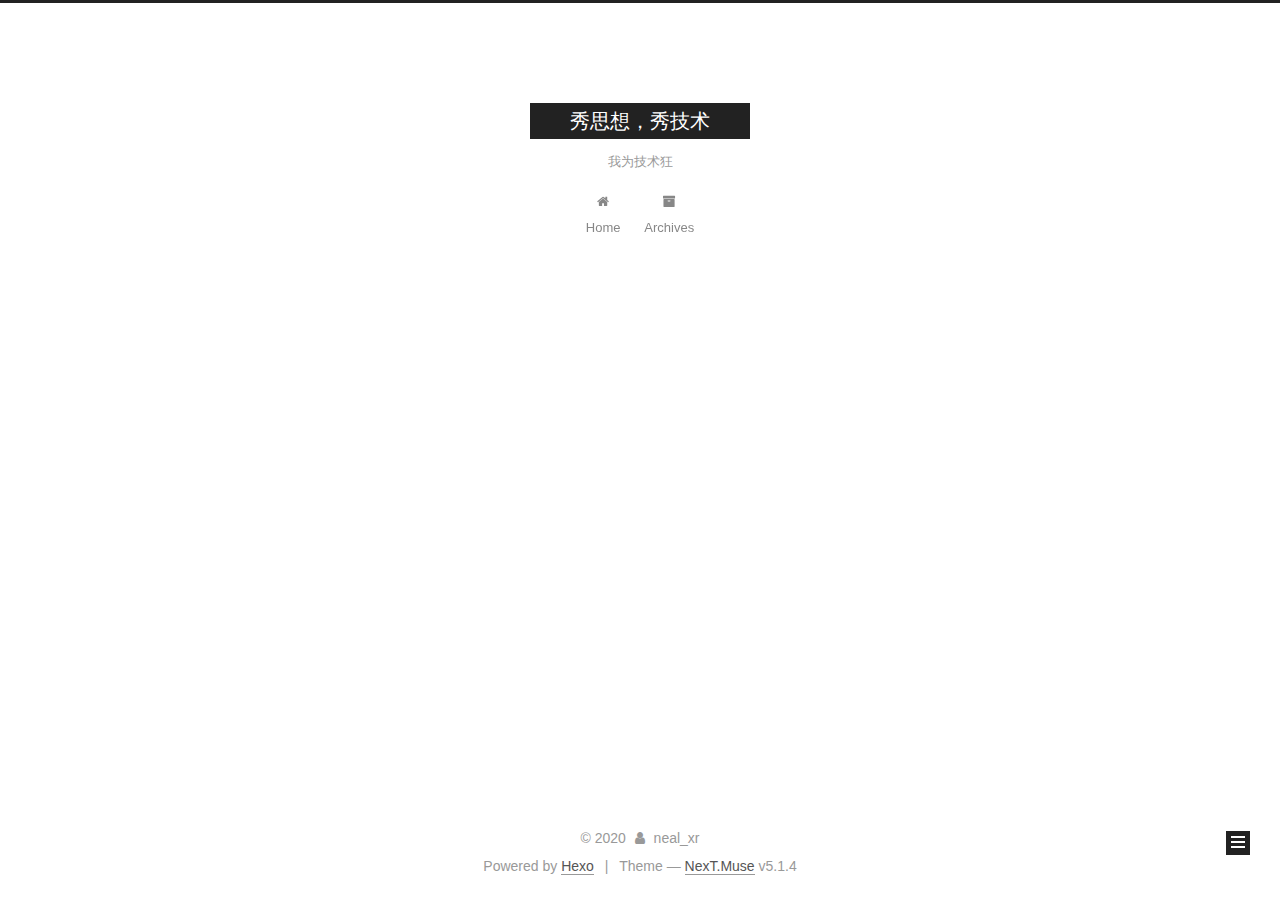
<file: archives/2019/09/index.html>
<!DOCTYPE html>



  


<html class="theme-next muse use-motion" lang>
<head><meta name="generator" content="Hexo 3.9.0">
  <meta charset="UTF-8">
<meta http-equiv="X-UA-Compatible" content="IE=edge">
<meta name="viewport" content="width=device-width, initial-scale=1, maximum-scale=1">
<meta name="theme-color" content="#222">









<meta http-equiv="Cache-Control" content="no-transform">
<meta http-equiv="Cache-Control" content="no-siteapp">
















  
  
  <link href="/lib/fancybox/source/jquery.fancybox.css?v=2.1.5" rel="stylesheet" type="text/css">







<link href="/lib/font-awesome/css/font-awesome.min.css?v=4.6.2" rel="stylesheet" type="text/css">

<link href="/css/main.css?v=5.1.4" rel="stylesheet" type="text/css">


  <link rel="apple-touch-icon" sizes="180x180" href="/images/apple-touch-icon-next.png?v=5.1.4">


  <link rel="icon" type="image/png" sizes="32x32" href="/images/favicon-32x32-next.png?v=5.1.4">


  <link rel="icon" type="image/png" sizes="16x16" href="/images/favicon-16x16-next.png?v=5.1.4">


  <link rel="mask-icon" href="/images/logo.svg?v=5.1.4" color="#222">





  <meta name="keywords" content="Hexo, NexT">










<meta name="description" content="寻找技术人的自我修养">
<meta name="keywords" content="大数据">
<meta property="og:type" content="website">
<meta property="og:title" content="秀思想，秀技术">
<meta property="og:url" content="http://yoursite.com/archives/2019/09/index.html">
<meta property="og:site_name" content="秀思想，秀技术">
<meta property="og:description" content="寻找技术人的自我修养">
<meta property="og:locale" content="default">
<meta name="twitter:card" content="summary">
<meta name="twitter:title" content="秀思想，秀技术">
<meta name="twitter:description" content="寻找技术人的自我修养">



<script type="text/javascript" id="hexo.configurations">
  var NexT = window.NexT || {};
  var CONFIG = {
    root: '/',
    scheme: 'Muse',
    version: '5.1.4',
    sidebar: {"position":"left","display":"post","offset":12,"b2t":false,"scrollpercent":false,"onmobile":false},
    fancybox: true,
    tabs: true,
    motion: {"enable":true,"async":false,"transition":{"post_block":"fadeIn","post_header":"slideDownIn","post_body":"slideDownIn","coll_header":"slideLeftIn","sidebar":"slideUpIn"}},
    duoshuo: {
      userId: '0',
      author: 'Author'
    },
    algolia: {
      applicationID: '',
      apiKey: '',
      indexName: '',
      hits: {"per_page":10},
      labels: {"input_placeholder":"Search for Posts","hits_empty":"We didn't find any results for the search: ${query}","hits_stats":"${hits} results found in ${time} ms"}
    }
  };
</script>



  <link rel="canonical" href="http://yoursite.com/archives/2019/09/">





  <title>Archive | 秀思想，秀技术</title>
  








</head>

<body itemscope itemtype="http://schema.org/WebPage" lang="default">

  
  
    
  

  <div class="container sidebar-position-left page-archive">
    <div class="headband"></div>

    <header id="header" class="header" itemscope itemtype="http://schema.org/WPHeader">
      <div class="header-inner"><div class="site-brand-wrapper">
  <div class="site-meta ">
    

    <div class="custom-logo-site-title">
      <a href="/" class="brand" rel="start">
        <span class="logo-line-before"><i></i></span>
        <span class="site-title">秀思想，秀技术</span>
        <span class="logo-line-after"><i></i></span>
      </a>
    </div>
      
        <p class="site-subtitle">我为技术狂</p>
      
  </div>

  <div class="site-nav-toggle">
    <button>
      <span class="btn-bar"></span>
      <span class="btn-bar"></span>
      <span class="btn-bar"></span>
    </button>
  </div>
</div>

<nav class="site-nav">
  

  
    <ul id="menu" class="menu">
      
        
        <li class="menu-item menu-item-home">
          <a href="/" rel="section">
            
              <i class="menu-item-icon fa fa-fw fa-home"></i> <br>
            
            Home
          </a>
        </li>
      
        
        <li class="menu-item menu-item-archives">
          <a href="/archives/" rel="section">
            
              <i class="menu-item-icon fa fa-fw fa-archive"></i> <br>
            
            Archives
          </a>
        </li>
      

      
    </ul>
  

  
</nav>



 </div>
    </header>

    <main id="main" class="main">
      <div class="main-inner">
        <div class="content-wrap">
          <div id="content" class="content">
            

  
  
  
  <div class="post-block archive">
    <div id="posts" class="posts-collapse">
      <span class="archive-move-on"></span>

      <span class="archive-page-counter">
        
        
        
          
        
        Um..! 2 posts in total. Keep on posting.
      </span>

      

        
        
        

        
          
          <div class="collection-title">
            <h1 class="archive-year" id="archive-year-2019">2019</h1>
          </div>
        
        

        

  <article class="post post-type-normal" itemscope itemtype="http://schema.org/Article">
    <header class="post-header">

      <h2 class="post-title">
        
            <a class="post-title-link" href="/category/hello-world" itemprop="url">
              
                <span itemprop="name">Hello World</span>
              
            </a>
        
      </h2>

      <div class="post-meta">
        <time class="post-time" itemprop="dateCreated" datetime="2019-09-05T17:23:18+08:00" content="2019-09-05">
          09-05
        </time>
      </div>

    </header>
  </article>



      

    </div>
  </div>
  
  
  

  



          </div>
          


          

        </div>
        
          
  
  <div class="sidebar-toggle">
    <div class="sidebar-toggle-line-wrap">
      <span class="sidebar-toggle-line sidebar-toggle-line-first"></span>
      <span class="sidebar-toggle-line sidebar-toggle-line-middle"></span>
      <span class="sidebar-toggle-line sidebar-toggle-line-last"></span>
    </div>
  </div>

  <aside id="sidebar" class="sidebar">
    
    <div class="sidebar-inner">

      

      

      <section class="site-overview-wrap sidebar-panel sidebar-panel-active">
        <div class="site-overview">
          <div class="site-author motion-element" itemprop="author" itemscope itemtype="http://schema.org/Person">
            
              <p class="site-author-name" itemprop="name">neal_xr</p>
              <p class="site-description motion-element" itemprop="description">寻找技术人的自我修养</p>
          </div>

          <nav class="site-state motion-element">

            
              <div class="site-state-item site-state-posts">
              
                <a href="/archives/">
              
                  <span class="site-state-item-count">2</span>
                  <span class="site-state-item-name">posts</span>
                </a>
              </div>
            

            

            

          </nav>

          

          

          
          

          
          

          

        </div>
      </section>

      

      

    </div>
  </aside>


        
      </div>
    </main>

    <footer id="footer" class="footer">
      <div class="footer-inner">
        <div class="copyright">&copy; <span itemprop="copyrightYear">2020</span>
  <span class="with-love">
    <i class="fa fa-user"></i>
  </span>
  <span class="author" itemprop="copyrightHolder">neal_xr</span>

  
</div>


  <div class="powered-by">Powered by <a class="theme-link" target="_blank" href="https://hexo.io">Hexo</a></div>



  <span class="post-meta-divider">|</span>



  <div class="theme-info">Theme &mdash; <a class="theme-link" target="_blank" href="https://github.com/iissnan/hexo-theme-next">NexT.Muse</a> v5.1.4</div>




        







        
      </div>
    </footer>

    
      <div class="back-to-top">
        <i class="fa fa-arrow-up"></i>
        
      </div>
    

    

  </div>

  

<script type="text/javascript">
  if (Object.prototype.toString.call(window.Promise) !== '[object Function]') {
    window.Promise = null;
  }
</script>









  












  
  
    <script type="text/javascript" src="/lib/jquery/index.js?v=2.1.3"></script>
  

  
  
    <script type="text/javascript" src="/lib/fastclick/lib/fastclick.min.js?v=1.0.6"></script>
  

  
  
    <script type="text/javascript" src="/lib/jquery_lazyload/jquery.lazyload.js?v=1.9.7"></script>
  

  
  
    <script type="text/javascript" src="/lib/velocity/velocity.min.js?v=1.2.1"></script>
  

  
  
    <script type="text/javascript" src="/lib/velocity/velocity.ui.min.js?v=1.2.1"></script>
  

  
  
    <script type="text/javascript" src="/lib/fancybox/source/jquery.fancybox.pack.js?v=2.1.5"></script>
  


  


  <script type="text/javascript" src="/js/src/utils.js?v=5.1.4"></script>

  <script type="text/javascript" src="/js/src/motion.js?v=5.1.4"></script>



  
  

  

  


  <script type="text/javascript" src="/js/src/bootstrap.js?v=5.1.4"></script>



  


  




	





  





  












  





  

  

  

  
  

  

  

  

</body>
</html>
</file>
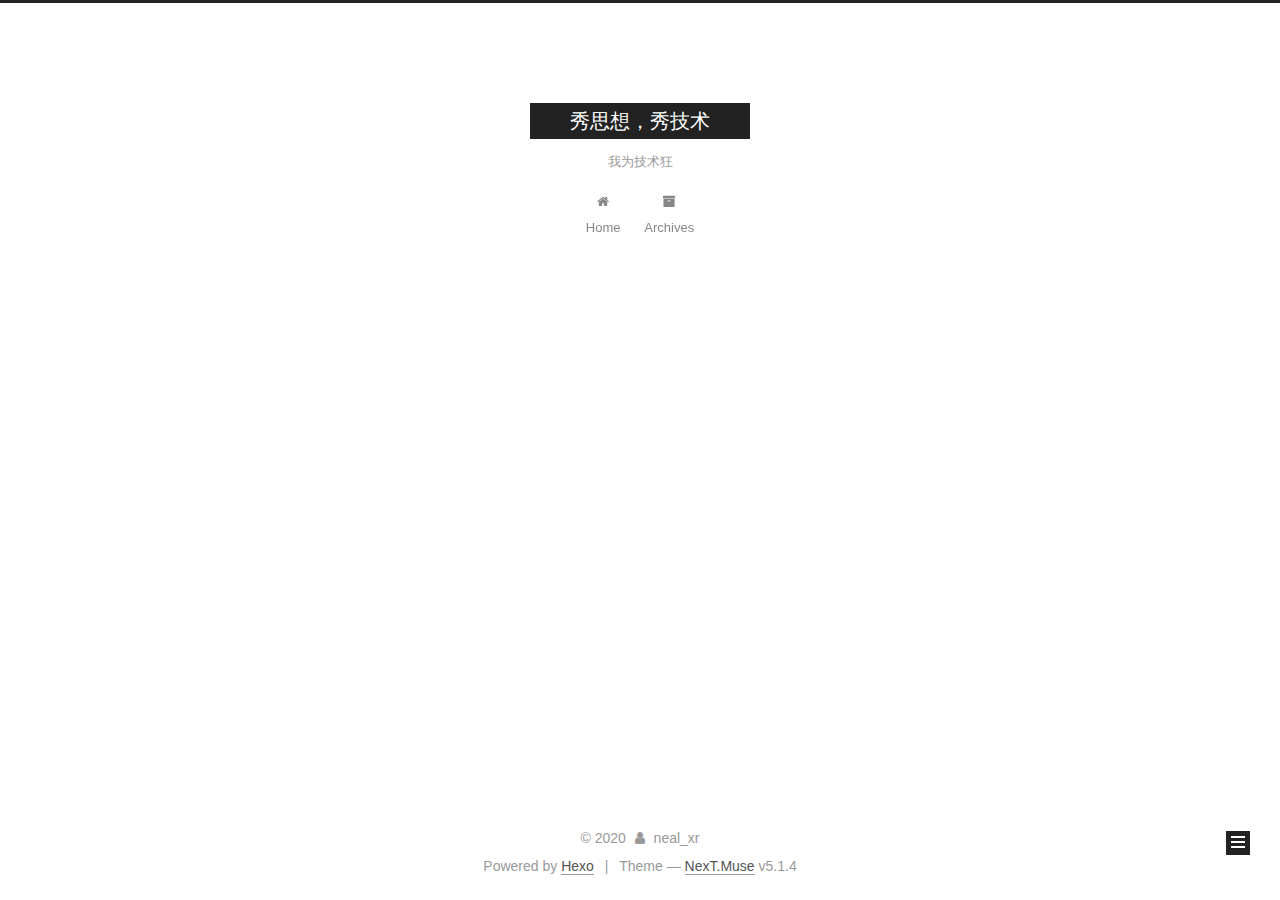
<file: archives/2020/01/index.html>
<!DOCTYPE html>



  


<html class="theme-next muse use-motion" lang>
<head><meta name="generator" content="Hexo 3.9.0">
  <meta charset="UTF-8">
<meta http-equiv="X-UA-Compatible" content="IE=edge">
<meta name="viewport" content="width=device-width, initial-scale=1, maximum-scale=1">
<meta name="theme-color" content="#222">









<meta http-equiv="Cache-Control" content="no-transform">
<meta http-equiv="Cache-Control" content="no-siteapp">
















  
  
  <link href="/lib/fancybox/source/jquery.fancybox.css?v=2.1.5" rel="stylesheet" type="text/css">







<link href="/lib/font-awesome/css/font-awesome.min.css?v=4.6.2" rel="stylesheet" type="text/css">

<link href="/css/main.css?v=5.1.4" rel="stylesheet" type="text/css">


  <link rel="apple-touch-icon" sizes="180x180" href="/images/apple-touch-icon-next.png?v=5.1.4">


  <link rel="icon" type="image/png" sizes="32x32" href="/images/favicon-32x32-next.png?v=5.1.4">


  <link rel="icon" type="image/png" sizes="16x16" href="/images/favicon-16x16-next.png?v=5.1.4">


  <link rel="mask-icon" href="/images/logo.svg?v=5.1.4" color="#222">





  <meta name="keywords" content="Hexo, NexT">










<meta name="description" content="寻找技术人的自我修养">
<meta name="keywords" content="大数据">
<meta property="og:type" content="website">
<meta property="og:title" content="秀思想，秀技术">
<meta property="og:url" content="http://yoursite.com/archives/2020/01/index.html">
<meta property="og:site_name" content="秀思想，秀技术">
<meta property="og:description" content="寻找技术人的自我修养">
<meta property="og:locale" content="default">
<meta name="twitter:card" content="summary">
<meta name="twitter:title" content="秀思想，秀技术">
<meta name="twitter:description" content="寻找技术人的自我修养">



<script type="text/javascript" id="hexo.configurations">
  var NexT = window.NexT || {};
  var CONFIG = {
    root: '/',
    scheme: 'Muse',
    version: '5.1.4',
    sidebar: {"position":"left","display":"post","offset":12,"b2t":false,"scrollpercent":false,"onmobile":false},
    fancybox: true,
    tabs: true,
    motion: {"enable":true,"async":false,"transition":{"post_block":"fadeIn","post_header":"slideDownIn","post_body":"slideDownIn","coll_header":"slideLeftIn","sidebar":"slideUpIn"}},
    duoshuo: {
      userId: '0',
      author: 'Author'
    },
    algolia: {
      applicationID: '',
      apiKey: '',
      indexName: '',
      hits: {"per_page":10},
      labels: {"input_placeholder":"Search for Posts","hits_empty":"We didn't find any results for the search: ${query}","hits_stats":"${hits} results found in ${time} ms"}
    }
  };
</script>



  <link rel="canonical" href="http://yoursite.com/archives/2020/01/">





  <title>Archive | 秀思想，秀技术</title>
  








</head>

<body itemscope itemtype="http://schema.org/WebPage" lang="default">

  
  
    
  

  <div class="container sidebar-position-left page-archive">
    <div class="headband"></div>

    <header id="header" class="header" itemscope itemtype="http://schema.org/WPHeader">
      <div class="header-inner"><div class="site-brand-wrapper">
  <div class="site-meta ">
    

    <div class="custom-logo-site-title">
      <a href="/" class="brand" rel="start">
        <span class="logo-line-before"><i></i></span>
        <span class="site-title">秀思想，秀技术</span>
        <span class="logo-line-after"><i></i></span>
      </a>
    </div>
      
        <p class="site-subtitle">我为技术狂</p>
      
  </div>

  <div class="site-nav-toggle">
    <button>
      <span class="btn-bar"></span>
      <span class="btn-bar"></span>
      <span class="btn-bar"></span>
    </button>
  </div>
</div>

<nav class="site-nav">
  

  
    <ul id="menu" class="menu">
      
        
        <li class="menu-item menu-item-home">
          <a href="/" rel="section">
            
              <i class="menu-item-icon fa fa-fw fa-home"></i> <br>
            
            Home
          </a>
        </li>
      
        
        <li class="menu-item menu-item-archives">
          <a href="/archives/" rel="section">
            
              <i class="menu-item-icon fa fa-fw fa-archive"></i> <br>
            
            Archives
          </a>
        </li>
      

      
    </ul>
  

  
</nav>



 </div>
    </header>

    <main id="main" class="main">
      <div class="main-inner">
        <div class="content-wrap">
          <div id="content" class="content">
            

  
  
  
  <div class="post-block archive">
    <div id="posts" class="posts-collapse">
      <span class="archive-move-on"></span>

      <span class="archive-page-counter">
        
        
        
          
        
        Um..! 2 posts in total. Keep on posting.
      </span>

      

        
        
        

        
          
          <div class="collection-title">
            <h1 class="archive-year" id="archive-year-2020">2020</h1>
          </div>
        
        

        

  <article class="post post-type-normal" itemscope itemtype="http://schema.org/Article">
    <header class="post-header">

      <h2 class="post-title">
        
            <a class="post-title-link" href="/category/home" itemprop="url">
              
                <span itemprop="name">Untitled</span>
              
            </a>
        
      </h2>

      <div class="post-meta">
        <time class="post-time" itemprop="dateCreated" datetime="2020-01-17T17:09:18+08:00" content="2020-01-17">
          01-17
        </time>
      </div>

    </header>
  </article>



      

    </div>
  </div>
  
  
  

  



          </div>
          


          

        </div>
        
          
  
  <div class="sidebar-toggle">
    <div class="sidebar-toggle-line-wrap">
      <span class="sidebar-toggle-line sidebar-toggle-line-first"></span>
      <span class="sidebar-toggle-line sidebar-toggle-line-middle"></span>
      <span class="sidebar-toggle-line sidebar-toggle-line-last"></span>
    </div>
  </div>

  <aside id="sidebar" class="sidebar">
    
    <div class="sidebar-inner">

      

      

      <section class="site-overview-wrap sidebar-panel sidebar-panel-active">
        <div class="site-overview">
          <div class="site-author motion-element" itemprop="author" itemscope itemtype="http://schema.org/Person">
            
              <p class="site-author-name" itemprop="name">neal_xr</p>
              <p class="site-description motion-element" itemprop="description">寻找技术人的自我修养</p>
          </div>

          <nav class="site-state motion-element">

            
              <div class="site-state-item site-state-posts">
              
                <a href="/archives/">
              
                  <span class="site-state-item-count">2</span>
                  <span class="site-state-item-name">posts</span>
                </a>
              </div>
            

            

            

          </nav>

          

          

          
          

          
          

          

        </div>
      </section>

      

      

    </div>
  </aside>


        
      </div>
    </main>

    <footer id="footer" class="footer">
      <div class="footer-inner">
        <div class="copyright">&copy; <span itemprop="copyrightYear">2020</span>
  <span class="with-love">
    <i class="fa fa-user"></i>
  </span>
  <span class="author" itemprop="copyrightHolder">neal_xr</span>

  
</div>


  <div class="powered-by">Powered by <a class="theme-link" target="_blank" href="https://hexo.io">Hexo</a></div>



  <span class="post-meta-divider">|</span>



  <div class="theme-info">Theme &mdash; <a class="theme-link" target="_blank" href="https://github.com/iissnan/hexo-theme-next">NexT.Muse</a> v5.1.4</div>




        







        
      </div>
    </footer>

    
      <div class="back-to-top">
        <i class="fa fa-arrow-up"></i>
        
      </div>
    

    

  </div>

  

<script type="text/javascript">
  if (Object.prototype.toString.call(window.Promise) !== '[object Function]') {
    window.Promise = null;
  }
</script>









  












  
  
    <script type="text/javascript" src="/lib/jquery/index.js?v=2.1.3"></script>
  

  
  
    <script type="text/javascript" src="/lib/fastclick/lib/fastclick.min.js?v=1.0.6"></script>
  

  
  
    <script type="text/javascript" src="/lib/jquery_lazyload/jquery.lazyload.js?v=1.9.7"></script>
  

  
  
    <script type="text/javascript" src="/lib/velocity/velocity.min.js?v=1.2.1"></script>
  

  
  
    <script type="text/javascript" src="/lib/velocity/velocity.ui.min.js?v=1.2.1"></script>
  

  
  
    <script type="text/javascript" src="/lib/fancybox/source/jquery.fancybox.pack.js?v=2.1.5"></script>
  


  


  <script type="text/javascript" src="/js/src/utils.js?v=5.1.4"></script>

  <script type="text/javascript" src="/js/src/motion.js?v=5.1.4"></script>



  
  

  

  


  <script type="text/javascript" src="/js/src/bootstrap.js?v=5.1.4"></script>



  


  




	





  





  












  





  

  

  

  
  

  

  

  

</body>
</html>
</file>
<file: css/main.css>
/* normalize.css v3.0.2 | MIT License | git.io/normalize */
html {
  font-family: sans-serif; /* 1 */
  -ms-text-size-adjust: 100%; /* 2 */
  -webkit-text-size-adjust: 100%; /* 2 */
}
body {
  margin: 0;
}
article,
aside,
details,
figcaption,
figure,
footer,
header,
hgroup,
main,
menu,
nav,
section,
summary {
  display: block;
}
audio,
canvas,
progress,
video {
  display: inline-block; /* 1 */
  vertical-align: baseline; /* 2 */
}
audio:not([controls]) {
  display: none;
  height: 0;
}
[hidden],
template {
  display: none;
}
a {
  background-color: transparent;
}
a:active,
a:hover {
  outline: 0;
}
abbr[title] {
  border-bottom: 1px dotted;
}
b,
strong {
  font-weight: bold;
}
dfn {
  font-style: italic;
}
h1 {
  font-size: 2em;
  margin: 0.67em 0;
}
mark {
  background: #ff0;
  color: #000;
}
small {
  font-size: 80%;
}
sub,
sup {
  font-size: 75%;
  line-height: 0;
  position: relative;
  vertical-align: baseline;
}
sup {
  top: -0.5em;
}
sub {
  bottom: -0.25em;
}
img {
  border: 0;
}
svg:not(:root) {
  overflow: hidden;
}
figure {
  margin: 1em 40px;
}
hr {
  -moz-box-sizing: content-box;
  box-sizing: content-box;
  height: 0;
}
pre {
  overflow: auto;
}
code,
kbd,
pre,
samp {
  font-family: monospace, monospace;
  font-size: 1em;
}
button,
input,
optgroup,
select,
textarea {
  color: inherit; /* 1 */
  font: inherit; /* 2 */
  margin: 0; /* 3 */
}
button {
  overflow: visible;
}
button,
select {
  text-transform: none;
}
button,
html input[type="button"],
input[type="reset"],
input[type="submit"] {
  -webkit-appearance: button; /* 2 */
  cursor: pointer; /* 3 */
}
button[disabled],
html input[disabled] {
  cursor: default;
}
button::-moz-focus-inner,
input::-moz-focus-inner {
  border: 0;
  padding: 0;
}
input {
  line-height: normal;
}
input[type="checkbox"],
input[type="radio"] {
  box-sizing: border-box; /* 1 */
  padding: 0; /* 2 */
}
input[type="number"]::-webkit-inner-spin-button,
input[type="number"]::-webkit-outer-spin-button {
  height: auto;
}
input[type="search"] {
  -webkit-appearance: textfield; /* 1 */
  -moz-box-sizing: content-box;
  -webkit-box-sizing: content-box; /* 2 */
  box-sizing: content-box;
}
input[type="search"]::-webkit-search-cancel-button,
input[type="search"]::-webkit-search-decoration {
  -webkit-appearance: none;
}
fieldset {
  border: 1px solid #c0c0c0;
  margin: 0 2px;
  padding: 0.35em 0.625em 0.75em;
}
legend {
  border: 0; /* 1 */
  padding: 0; /* 2 */
}
textarea {
  overflow: auto;
}
optgroup {
  font-weight: bold;
}
table {
  border-collapse: collapse;
  border-spacing: 0;
}
td,
th {
  padding: 0;
}
::selection {
  background: #262a30;
  color: #fff;
}
body {
  position: relative;
  font-family: 'Lato', "PingFang SC", "Microsoft YaHei", sans-serif;
  font-size: 14px;
  line-height: 2;
  color: #555;
  background: #fff;
}
@media (max-width: 767px) {
  body {
    padding-right: 0 !important;
  }
}
@media (min-width: 768px) and (max-width: 991px) {
  body {
    padding-right: 0 !important;
  }
}
@media (min-width: 1600px) {
  body {
    font-size: 16px;
  }
}
h1,
h2,
h3,
h4,
h5,
h6 {
  margin: 0;
  padding: 0;
  font-weight: bold;
  line-height: 1.5;
  font-family: 'Lato', "PingFang SC", "Microsoft YaHei", sans-serif;
}
h2,
h3,
h4,
h5,
h6 {
  margin: 20px 0 15px;
}
h1 {
  font-size: 22px;
}
@media (max-width: 767px) {
  h1 {
    font-size: 18px;
  }
}
h2 {
  font-size: 20px;
}
@media (max-width: 767px) {
  h2 {
    font-size: 16px;
  }
}
h3 {
  font-size: 18px;
}
@media (max-width: 767px) {
  h3 {
    font-size: 14px;
  }
}
h4 {
  font-size: 16px;
}
@media (max-width: 767px) {
  h4 {
    font-size: 12px;
  }
}
h5 {
  font-size: 14px;
}
@media (max-width: 767px) {
  h5 {
    font-size: 10px;
  }
}
h6 {
  font-size: 12px;
}
@media (max-width: 767px) {
  h6 {
    font-size: 8px;
  }
}
p {
  margin: 0 0 20px 0;
}
a {
  color: #555;
  text-decoration: none;
  outline: none;
  border-bottom: 1px solid #999;
  word-wrap: break-word;
}
a:hover {
  color: #222;
  border-bottom-color: #222;
}
blockquote {
  margin: 0;
  padding: 0;
}
img {
  display: block;
  margin: auto;
  max-width: 100%;
  height: auto;
}
hr {
  margin: 40px 0;
  height: 3px;
  border: none;
  background-color: #ddd;
  background-image: repeating-linear-gradient(-45deg, #fff, #fff 4px, transparent 4px, transparent 8px);
}
blockquote {
  padding: 0 15px;
  color: #666;
  border-left: 4px solid #ddd;
}
blockquote cite::before {
  content: "-";
  padding: 0 5px;
}
dt {
  font-weight: 700;
}
dd {
  margin: 0;
  padding: 0;
}
kbd {
  border: 1px solid #ccc;
  border-radius: 0.2em;
  box-shadow: 0.1em 0.1em 0.2em rgba(0,0,0,0.1);
  background-color: #f9f9f9;
  font-family: inherit;
  background-image: -webkit-linear-gradient(top, #eee, #fff, #eee);
  padding: 0.1em 0.3em;
  white-space: nowrap;
}
.text-left {
  text-align: left;
}
.text-center {
  text-align: center;
}
.text-right {
  text-align: right;
}
.text-justify {
  text-align: justify;
}
.text-nowrap {
  white-space: nowrap;
}
.text-lowercase {
  text-transform: lowercase;
}
.text-uppercase {
  text-transform: uppercase;
}
.text-capitalize {
  text-transform: capitalize;
}
.center-block {
  display: block;
  margin-left: auto;
  margin-right: auto;
}
.clearfix:before,
.clearfix:after {
  content: " ";
  display: table;
}
.clearfix:after {
  clear: both;
}
.pullquote {
  width: 45%;
}
.pullquote.left {
  float: left;
  margin-left: 5px;
  margin-right: 10px;
}
.pullquote.right {
  float: right;
  margin-left: 10px;
  margin-right: 5px;
}
.affix.affix.affix {
  position: fixed;
}
.translation {
  margin-top: -20px;
  font-size: 14px;
  color: #999;
}
.scrollbar-measure {
  width: 100px;
  height: 100px;
  overflow: scroll;
  position: absolute;
  top: -9999px;
}
.use-motion .motion-element {
  opacity: 0;
}
table {
  margin: 20px 0;
  width: 100%;
  border-collapse: collapse;
  border-spacing: 0;
  border: 1px solid #ddd;
  font-size: 14px;
  table-layout: fixed;
  word-wrap: break-all;
}
table>tbody>tr:nth-of-type(odd) {
  background-color: #f9f9f9;
}
table>tbody>tr:hover {
  background-color: #f5f5f5;
}
caption,
th,
td {
  padding: 8px;
  text-align: left;
  vertical-align: middle;
  font-weight: normal;
}
th,
td {
  border-bottom: 3px solid #ddd;
  border-right: 1px solid #eee;
}
th {
  padding-bottom: 10px;
  font-weight: 700;
}
td {
  border-bottom-width: 1px;
}
html,
body {
  height: 100%;
}
.container {
  position: relative;
  min-height: 100%;
}
.header-inner {
  margin: 0 auto;
  padding: 100px 0 70px;
  width: 700px;
}
@media (min-width: 1600px) {
  .container .header-inner {
    width: 900px;
  }
}
.main {
  padding-bottom: 150px;
}
.main-inner {
  margin: 0 auto;
  width: 700px;
}
@media (min-width: 1600px) {
  .container .main-inner {
    width: 900px;
  }
}
.footer {
  position: absolute;
  left: 0;
  bottom: 0;
  width: 100%;
  min-height: 50px;
}
.footer-inner {
  box-sizing: border-box;
  margin: 20px auto;
  width: 700px;
}
@media (min-width: 1600px) {
  .container .footer-inner {
    width: 900px;
  }
}
pre,
.highlight {
  overflow: auto;
  margin: 20px 0;
  padding: 0;
  font-size: 13px;
  color: #4d4d4c;
  background: #f7f7f7;
  line-height: 1.6;
}
pre,
code {
  font-family: consolas, Menlo, "PingFang SC", "Microsoft YaHei", monospace;
}
code {
  padding: 2px 4px;
  word-wrap: break-word;
  color: #555;
  background: #eee;
  border-radius: 3px;
  font-size: 13px;
}
pre {
  padding: 10px;
}
pre code {
  padding: 0;
  color: #4d4d4c;
  background: none;
  text-shadow: none;
}
.highlight {
  border-radius: 1px;
}
.highlight pre {
  border: none;
  margin: 0;
  padding: 10px 0;
}
.highlight table {
  margin: 0;
  width: auto;
  border: none;
}
.highlight td {
  border: none;
  padding: 0;
}
.highlight figcaption {
  font-size: 1em;
  color: #4d4d4c;
  line-height: 1em;
  margin-bottom: 1em;
}
.highlight figcaption:before,
.highlight figcaption:after {
  content: " ";
  display: table;
}
.highlight figcaption:after {
  clear: both;
}
.highlight figcaption a {
  float: right;
  color: #4d4d4c;
}
.highlight figcaption a:hover {
  border-bottom-color: #4d4d4c;
}
.highlight .gutter pre {
  padding-left: 10px;
  padding-right: 10px;
  color: #869194;
  text-align: right;
  background-color: #eff2f3;
}
.highlight .code pre {
  width: 100%;
  padding-left: 10px;
  padding-right: 10px;
  background-color: #f7f7f7;
}
.highlight .line {
  height: 20px;
}
.gutter {
  -webkit-user-select: none;
  -moz-user-select: none;
  -ms-user-select: none;
  user-select: none;
}
.gist table {
  width: auto;
}
.gist table td {
  border: none;
}
pre .deletion {
  background: #fdd;
}
pre .addition {
  background: #dfd;
}
pre .meta {
  color: #8959a8;
}
pre .comment {
  color: #8e908c;
}
pre .variable,
pre .attribute,
pre .tag,
pre .regexp,
pre .ruby .constant,
pre .xml .tag .title,
pre .xml .pi,
pre .xml .doctype,
pre .html .doctype,
pre .css .id,
pre .css .class,
pre .css .pseudo {
  color: #c82829;
}
pre .number,
pre .preprocessor,
pre .built_in,
pre .literal,
pre .params,
pre .constant,
pre .command {
  color: #f5871f;
}
pre .ruby .class .title,
pre .css .rules .attribute,
pre .string,
pre .value,
pre .inheritance,
pre .header,
pre .ruby .symbol,
pre .xml .cdata,
pre .special,
pre .number,
pre .formula {
  color: #718c00;
}
pre .title,
pre .css .hexcolor {
  color: #3e999f;
}
pre .function,
pre .python .decorator,
pre .python .title,
pre .ruby .function .title,
pre .ruby .title .keyword,
pre .perl .sub,
pre .javascript .title,
pre .coffeescript .title {
  color: #4271ae;
}
pre .keyword,
pre .javascript .function {
  color: #8959a8;
}
.full-image.full-image.full-image.full-image {
  border: none;
  max-width: 100%;
  width: auto;
  margin: 20px auto 25px;
}
@media (min-width: 992px) {
  .full-image.full-image.full-image.full-image {
    max-width: none;
    width: 110%;
    margin: 25px -5%;
  }
}
.blockquote-center,
.page-home .post-type-quote blockquote,
.page-post-detail .post-type-quote blockquote {
  position: relative;
  margin: 40px 0;
  padding: 0;
  border-left: none;
  text-align: center;
}
.blockquote-center::before,
.page-home .post-type-quote blockquote::before,
.page-post-detail .post-type-quote blockquote::before,
.blockquote-center::after,
.page-home .post-type-quote blockquote::after,
.page-post-detail .post-type-quote blockquote::after {
  position: absolute;
  content: ' ';
  display: block;
  width: 100%;
  height: 24px;
  opacity: 0.2;
  background-repeat: no-repeat;
  background-position: 0 -6px;
  background-size: 22px 22px;
}
.blockquote-center::before,
.page-home .post-type-quote blockquote::before,
.page-post-detail .post-type-quote blockquote::before {
  top: -20px;
  background-image: url("../images/quote-l.svg");
  border-top: 1px solid #ccc;
}
.blockquote-center::after,
.page-home .post-type-quote blockquote::after,
.page-post-detail .post-type-quote blockquote::after {
  bottom: -20px;
  background-image: url("../images/quote-r.svg");
  border-bottom: 1px solid #ccc;
  background-position: 100% 8px;
}
.blockquote-center p,
.page-home .post-type-quote blockquote p,
.page-post-detail .post-type-quote blockquote p,
.blockquote-center div,
.page-home .post-type-quote blockquote div,
.page-post-detail .post-type-quote blockquote div {
  text-align: center;
}
.post .post-body .group-picture img {
  box-sizing: border-box;
  padding: 0 3px;
  border: none;
}
.post .group-picture-row {
  overflow: hidden;
  margin-top: 6px;
}
.post .group-picture-row:first-child {
  margin-top: 0;
}
.post .group-picture-column {
  float: left;
}
.page-post-detail .post-body .group-picture-column {
  float: none;
  margin-top: 10px;
  width: auto !important;
}
.page-post-detail .post-body .group-picture-column img {
  margin: 0 auto;
}
.page-archive .group-picture-container {
  overflow: hidden;
}
.page-archive .group-picture-row {
  float: left;
}
.page-archive .group-picture-row:first-child {
  margin-top: 6px;
}
.page-archive .group-picture-column {
  max-width: 150px;
  max-height: 150px;
}
.post-body .note {
  position: relative;
  padding: 15px;
  margin-bottom: 20px;
  border: 1px solid #eee;
  border-left-width: 5px;
  border-radius: 3px;
}
.post-body .note h2,
.post-body .note h3,
.post-body .note h4,
.post-body .note h5,
.post-body .note h6 {
  margin-top: 0;
  margin-bottom: 0;
  border-bottom: initial;
  padding-top: 0 !important;
}
.post-body .note p:first-child,
.post-body .note ul:first-child,
.post-body .note ol:first-child,
.post-body .note table:first-child,
.post-body .note pre:first-child,
.post-body .note blockquote:first-child {
  margin-top: 0;
}
.post-body .note p:last-child,
.post-body .note ul:last-child,
.post-body .note ol:last-child,
.post-body .note table:last-child,
.post-body .note pre:last-child,
.post-body .note blockquote:last-child {
  margin-bottom: 0;
}
.post-body .note.default {
  border-left-color: #777;
}
.post-body .note.default h2,
.post-body .note.default h3,
.post-body .note.default h4,
.post-body .note.default h5,
.post-body .note.default h6 {
  color: #777;
}
.post-body .note.primary {
  border-left-color: #6f42c1;
}
.post-body .note.primary h2,
.post-body .note.primary h3,
.post-body .note.primary h4,
.post-body .note.primary h5,
.post-body .note.primary h6 {
  color: #6f42c1;
}
.post-body .note.info {
  border-left-color: #428bca;
}
.post-body .note.info h2,
.post-body .note.info h3,
.post-body .note.info h4,
.post-body .note.info h5,
.post-body .note.info h6 {
  color: #428bca;
}
.post-body .note.success {
  border-left-color: #5cb85c;
}
.post-body .note.success h2,
.post-body .note.success h3,
.post-body .note.success h4,
.post-body .note.success h5,
.post-body .note.success h6 {
  color: #5cb85c;
}
.post-body .note.warning {
  border-left-color: #f0ad4e;
}
.post-body .note.warning h2,
.post-body .note.warning h3,
.post-body .note.warning h4,
.post-body .note.warning h5,
.post-body .note.warning h6 {
  color: #f0ad4e;
}
.post-body .note.danger {
  border-left-color: #d9534f;
}
.post-body .note.danger h2,
.post-body .note.danger h3,
.post-body .note.danger h4,
.post-body .note.danger h5,
.post-body .note.danger h6 {
  color: #d9534f;
}
.post-body .label {
  display: inline;
  padding: 0 2px;
  white-space: nowrap;
}
.post-body .label.default {
  background-color: #f0f0f0;
}
.post-body .label.primary {
  background-color: #efe6f7;
}
.post-body .label.info {
  background-color: #e5f2f8;
}
.post-body .label.success {
  background-color: #e7f4e9;
}
.post-body .label.warning {
  background-color: #fcf6e1;
}
.post-body .label.danger {
  background-color: #fae8eb;
}
.post-body .tabs {
  position: relative;
  display: block;
  margin-bottom: 20px;
  padding-top: 10px;
}
.post-body .tabs ul.nav-tabs {
  margin: 0;
  padding: 0;
  display: flex;
  margin-bottom: -1px;
}
@media (max-width: 413px) {
  .post-body .tabs ul.nav-tabs {
    display: block;
    margin-bottom: 5px;
  }
}
.post-body .tabs ul.nav-tabs li.tab {
  list-style-type: none !important;
  margin: 0 0.25em 0 0;
  border-top: 3px solid transparent;
  border-left: 1px solid transparent;
  border-right: 1px solid transparent;
}
@media (max-width: 413px) {
  .post-body .tabs ul.nav-tabs li.tab {
    margin: initial;
    border-top: 1px solid transparent;
    border-left: 3px solid transparent;
    border-right: 1px solid transparent;
    border-bottom: 1px solid transparent;
  }
}
.post-body .tabs ul.nav-tabs li.tab a {
  outline: 0;
  border-bottom: initial;
  display: block;
  line-height: 1.8em;
  padding: 0.25em 0.75em;
  transition-duration: 0.2s;
  transition-timing-function: ease-out;
  transition-delay: 0s;
}
.post-body .tabs ul.nav-tabs li.tab a i {
  width: 1.285714285714286em;
}
.post-body .tabs ul.nav-tabs li.tab.active {
  border-top: 3px solid #fc6423;
  border-left: 1px solid #ddd;
  border-right: 1px solid #ddd;
  background-color: #fff;
}
@media (max-width: 413px) {
  .post-body .tabs ul.nav-tabs li.tab.active {
    border-top: 1px solid #ddd;
    border-left: 3px solid #fc6423;
    border-right: 1px solid #ddd;
    border-bottom: 1px solid #ddd;
  }
}
.post-body .tabs ul.nav-tabs li.tab.active a {
  cursor: default;
  color: #555;
}
.post-body .tabs .tab-content {
  background-color: #fff;
}
.post-body .tabs .tab-content .tab-pane {
  border: 1px solid #ddd;
  padding: 20px 20px 0 20px;
}
.post-body .tabs .tab-content .tab-pane:not(.active) {
  display: none !important;
}
.post-body .tabs .tab-content .tab-pane.active {
  display: block !important;
}
.btn {
  display: inline-block;
  padding: 0 20px;
  font-size: 14px;
  color: #fff;
  background: #222;
  border: 2px solid #222;
  text-decoration: none;
  border-radius: 0;
  transition-property: background-color;
  transition-duration: 0.2s;
  transition-timing-function: ease-in-out;
  transition-delay: 0s;
  line-height: 2;
}
.btn:hover {
  border-color: #222;
  color: #222;
  background: #fff;
}
.btn +.btn {
  margin: 0 0 8px 8px;
}
.btn .fa-fw {
  width: 1.285714285714286em;
  text-align: left;
}
.btn-bar {
  display: block;
  width: 22px;
  height: 2px;
  background: #555;
  border-radius: 1px;
}
.btn-bar+.btn-bar {
  margin-top: 4px;
}
.pagination {
  margin: 120px 0 40px;
  text-align: center;
  border-top: 1px solid #eee;
}
.page-number-basic,
.pagination .prev,
.pagination .next,
.pagination .page-number,
.pagination .space {
  display: inline-block;
  position: relative;
  top: -1px;
  margin: 0 10px;
  padding: 0 11px;
}
@media (max-width: 767px) {
  .page-number-basic,
  .pagination .prev,
  .pagination .next,
  .pagination .page-number,
  .pagination .space {
    margin: 0 5px;
  }
}
.pagination .prev,
.pagination .next,
.pagination .page-number {
  border-bottom: 0;
  border-top: 1px solid #eee;
  transition-property: border-color;
  transition-duration: 0.2s;
  transition-timing-function: ease-in-out;
  transition-delay: 0s;
}
.pagination .prev:hover,
.pagination .next:hover,
.pagination .page-number:hover {
  border-top-color: #222;
}
.pagination .space {
  padding: 0;
  margin: 0;
}
.pagination .prev {
  margin-left: 0;
}
.pagination .next {
  margin-right: 0;
}
.pagination .page-number.current {
  color: #fff;
  background: #ccc;
  border-top-color: #ccc;
}
@media (max-width: 767px) {
  .pagination {
    border-top: none;
  }
  .pagination .prev,
  .pagination .next,
  .pagination .page-number {
    margin-bottom: 10px;
    border-top: 0;
    border-bottom: 1px solid #eee;
    padding: 0 10px;
  }
  .pagination .prev:hover,
  .pagination .next:hover,
  .pagination .page-number:hover {
    border-bottom-color: #222;
  }
}
.comments {
  margin: 60px 20px 0;
}
.tag-cloud {
  text-align: center;
}
.tag-cloud a {
  display: inline-block;
  margin: 10px;
}
.back-to-top {
  box-sizing: border-box;
  position: fixed;
  bottom: -100px;
  right: 30px;
  z-index: 1050;
  padding: 0 6px;
  width: 24px;
  background: #222;
  font-size: 12px;
  opacity: 1;
  color: #fff;
  cursor: pointer;
  text-align: center;
  -webkit-transform: translateZ(0);
  transition-property: bottom;
  transition-duration: 0.2s;
  transition-timing-function: ease-in-out;
  transition-delay: 0s;
}
@media (min-width: 768px) and (max-width: 991px) {
  .back-to-top {
    display: none !important;
  }
}
@media (max-width: 767px) {
  .back-to-top {
    display: none !important;
  }
}
.back-to-top.back-to-top-on {
  bottom: 19px;
}
.header {
  background: transparent;
}
.header-inner {
  position: relative;
}
.headband {
  height: 3px;
  background: #222;
}
.site-meta {
  margin: 0;
  text-align: center;
}
@media (max-width: 767px) {
  .site-meta {
    text-align: center;
  }
}
.brand {
  position: relative;
  display: inline-block;
  padding: 0 40px;
  color: #fff;
  background: #222;
  border-bottom: none;
}
.brand:hover {
  color: #fff;
}
.logo {
  display: inline-block;
  margin-right: 5px;
  line-height: 36px;
  vertical-align: top;
}
.site-title {
  display: inline-block;
  vertical-align: top;
  line-height: 36px;
  font-size: 20px;
  font-weight: normal;
  font-family: 'Lato', "PingFang SC", "Microsoft YaHei", sans-serif;
}
.site-subtitle {
  margin-top: 10px;
  font-size: 13px;
  color: #999;
}
.use-motion .brand {
  opacity: 0;
}
.use-motion .logo,
.use-motion .site-title,
.use-motion .site-subtitle {
  opacity: 0;
  position: relative;
  top: -10px;
}
.site-nav-toggle {
  display: none;
  position: absolute;
  top: 10px;
  left: 10px;
}
@media (max-width: 767px) {
  .site-nav-toggle {
    display: block;
  }
}
.site-nav-toggle button {
  margin-top: 2px;
  padding: 9px 10px;
  background: transparent;
  border: none;
}
@media (max-width: 767px) {
  .site-nav {
    display: none;
    margin: 0 -10px;
    padding: 0 10px;
    clear: both;
    border-top: 1px solid #ddd;
  }
}
@media (min-width: 768px) and (max-width: 991px) {
  .site-nav {
    display: block !important;
  }
}
@media (min-width: 992px) {
  .site-nav {
    display: block !important;
  }
}
.menu {
  margin-top: 20px;
  padding-left: 0;
  text-align: center;
}
.menu .menu-item {
  display: inline-block;
  margin: 0 10px;
  list-style: none;
}
@media screen and (max-width: 767px) {
  .menu .menu-item {
    margin-top: 10px;
  }
}
.menu .menu-item a {
  display: block;
  font-size: 13px;
  line-height: inherit;
  border-bottom: 1px solid transparent;
  transition-property: border-color;
  transition-duration: 0.2s;
  transition-timing-function: ease-in-out;
  transition-delay: 0s;
}
.menu .menu-item a:hover {
  border-bottom-color: #222;
}
.menu .menu-item .fa {
  margin-right: 5px;
}
.use-motion .menu-item {
  opacity: 0;
}
.post-body {
  font-family: 'Lato', "PingFang SC", "Microsoft YaHei", sans-serif;
}
@media (max-width: 767px) {
  .post-body {
    word-break: break-word;
  }
}
.post-body .fancybox img {
  display: block !important;
  margin: 0 auto;
  cursor: pointer;
  cursor: zoom-in;
  cursor: -webkit-zoom-in;
}
.post-body .image-caption,
.post-body .figure .caption {
  margin: -20px auto 15px;
  text-align: center;
  font-size: 14px;
  color: #999;
  font-weight: bold;
  line-height: 1;
}
.post-sticky-flag {
  display: inline-block;
  font-size: 16px;
  -ms-transform: rotate(30deg);
  -webkit-transform: rotate(30deg);
  -moz-transform: rotate(30deg);
  -ms-transform: rotate(30deg);
  -o-transform: rotate(30deg);
  transform: rotate(30deg);
}
.use-motion .post-block,
.use-motion .pagination,
.use-motion .comments {
  opacity: 0;
}
.use-motion .post-header {
  opacity: 0;
}
.use-motion .post-body {
  opacity: 0;
}
.use-motion .collection-title {
  opacity: 0;
}
.posts-expand {
  padding-top: 40px;
}
@media (max-width: 767px) {
  .posts-expand {
    margin: 0 20px;
  }
  .post-body pre .gutter pre {
    padding-right: 10px;
  }
  .post-body .highlight {
    margin-left: 0px;
    margin-right: 0px;
    padding: 0;
  }
  .post-body .highlight .gutter pre {
    padding-right: 10px;
  }
}
@media (min-width: 992px) {
  .posts-expand .post-body {
    text-align: justify;
  }
}
.posts-expand .post-body h2,
.posts-expand .post-body h3,
.posts-expand .post-body h4,
.posts-expand .post-body h5,
.posts-expand .post-body h6 {
  padding-top: 10px;
}
.posts-expand .post-body h2 .header-anchor,
.posts-expand .post-body h3 .header-anchor,
.posts-expand .post-body h4 .header-anchor,
.posts-expand .post-body h5 .header-anchor,
.posts-expand .post-body h6 .header-anchor {
  float: right;
  margin-left: 10px;
  color: #ccc;
  border-bottom-style: none;
  visibility: hidden;
}
.posts-expand .post-body h2 .header-anchor:hover,
.posts-expand .post-body h3 .header-anchor:hover,
.posts-expand .post-body h4 .header-anchor:hover,
.posts-expand .post-body h5 .header-anchor:hover,
.posts-expand .post-body h6 .header-anchor:hover {
  color: inherit;
}
.posts-expand .post-body h2:hover .header-anchor,
.posts-expand .post-body h3:hover .header-anchor,
.posts-expand .post-body h4:hover .header-anchor,
.posts-expand .post-body h5:hover .header-anchor,
.posts-expand .post-body h6:hover .header-anchor {
  visibility: visible;
}
.posts-expand .post-body ul li {
  list-style: circle;
}
.posts-expand .post-body img {
  box-sizing: border-box;
  margin: auto;
  padding: 3px;
  border: 1px solid #ddd;
}
.posts-expand .post-body .fancybox img {
  margin: 0 auto 25px;
}
@media (max-width: 767px) {
  .posts-collapse {
    margin: 0 20px;
  }
  .posts-collapse .post-title,
  .posts-collapse .post-meta {
    display: block;
    width: auto;
    text-align: left;
  }
}
.posts-collapse {
  position: relative;
  z-index: 1010;
  margin-left: 55px;
}
.posts-collapse::after {
  content: " ";
  position: absolute;
  top: 20px;
  left: 0;
  margin-left: -2px;
  width: 4px;
  height: 100%;
  background: #f5f5f5;
  z-index: -1;
}
@media (max-width: 767px) {
  .posts-collapse {
    margin: 0 20px;
  }
}
.posts-collapse .collection-title {
  position: relative;
  margin: 60px 0;
}
.posts-collapse .collection-title h1,
.posts-collapse .collection-title h2 {
  margin-left: 20px;
}
.posts-collapse .collection-title small {
  color: #bbb;
  margin-left: 5px;
}
.posts-collapse .collection-title::before {
  content: " ";
  position: absolute;
  left: 0;
  top: 50%;
  margin-left: -4px;
  margin-top: -4px;
  width: 8px;
  height: 8px;
  background: #bbb;
  border-radius: 50%;
}
.posts-collapse .post {
  margin: 30px 0;
}
.posts-collapse .post-header {
  position: relative;
  transition-duration: 0.2s;
  transition-timing-function: ease-in-out;
  transition-delay: 0s;
  transition-property: border;
  border-bottom: 1px dashed #ccc;
}
.posts-collapse .post-header::before {
  content: " ";
  position: absolute;
  left: 0;
  top: 12px;
  width: 6px;
  height: 6px;
  margin-left: -4px;
  background: #bbb;
  border-radius: 50%;
  border: 1px solid #fff;
  transition-duration: 0.2s;
  transition-timing-function: ease-in-out;
  transition-delay: 0s;
  transition-property: background;
}
.posts-collapse .post-header:hover {
  border-bottom-color: #666;
}
.posts-collapse .post-header:hover::before {
  background: #222;
}
.posts-collapse .post-meta {
  position: absolute;
  font-size: 12px;
  left: 20px;
  top: 5px;
}
.posts-collapse .post-comments-count {
  display: none;
}
.posts-collapse .post-title {
  margin-left: 60px;
  font-size: 16px;
  font-weight: normal;
  line-height: inherit;
}
.posts-collapse .post-title::after {
  margin-left: 3px;
  opacity: 0.6;
}
.posts-collapse .post-title a {
  color: #666;
  border-bottom: none;
}
.page-home .post-type-quote .post-header,
.page-post-detail .post-type-quote .post-header,
.page-home .post-type-quote .post-tags,
.page-post-detail .post-type-quote .post-tags {
  display: none;
}
.posts-expand .post-title {
  text-align: center;
  word-break: break-word;
  font-weight: 400;
}
.posts-expand .post-title-link {
  display: inline-block;
  position: relative;
  color: #555;
  border-bottom: none;
  line-height: 1.2;
  vertical-align: top;
}
.posts-expand .post-title-link::before {
  content: "";
  position: absolute;
  width: 100%;
  height: 2px;
  bottom: 0;
  left: 0;
  background-color: #000;
  visibility: hidden;
  -webkit-transform: scaleX(0);
  -moz-transform: scaleX(0);
  -ms-transform: scaleX(0);
  -o-transform: scaleX(0);
  transform: scaleX(0);
  transition-duration: 0.2s;
  transition-timing-function: ease-in-out;
  transition-delay: 0s;
}
.posts-expand .post-title-link:hover::before {
  visibility: visible;
  -webkit-transform: scaleX(1);
  -moz-transform: scaleX(1);
  -ms-transform: scaleX(1);
  -o-transform: scaleX(1);
  transform: scaleX(1);
}
.posts-expand .post-title-link .fa {
  font-size: 16px;
}
.posts-expand .post-meta {
  margin: 3px 0 60px 0;
  color: #999;
  font-family: 'Lato', "PingFang SC", "Microsoft YaHei", sans-serif;
  font-size: 12px;
  text-align: center;
}
.posts-expand .post-meta .post-category-list {
  display: inline-block;
  margin: 0;
  padding: 3px;
}
.posts-expand .post-meta .post-category-list-link {
  color: #999;
}
.posts-expand .post-meta .post-description {
  font-size: 14px;
  margin-top: 2px;
}
.post-meta-divider {
  margin: 0 0.5em;
}
.post-meta-item-icon {
  margin-right: 3px;
}
@media (min-width: 768px) and (max-width: 991px) {
  .post-meta-item-icon {
    display: inline-block;
  }
}
@media (max-width: 767px) {
  .post-meta-item-icon {
    display: inline-block;
  }
}
@media (min-width: 768px) and (max-width: 991px) {
  .post-meta-item-text {
    display: none;
  }
}
@media (max-width: 767px) {
  .post-meta-item-text {
    display: none;
  }
}
@media (max-width: 767px) {
  .posts-expand .post-comments-count {
    display: none;
  }
}
.post-button {
  margin-top: 40px;
}
.posts-expand .post-tags {
  margin-top: 40px;
  text-align: center;
}
.posts-expand .post-tags a {
  display: inline-block;
  margin-right: 10px;
  font-size: 13px;
}
.post-nav {
  display: table;
  margin-top: 15px;
  width: 100%;
  border-top: 1px solid #eee;
}
.post-nav-divider {
  display: table-cell;
  width: 10%;
}
.post-nav-item {
  display: table-cell;
  padding: 10px 0 0 0;
  width: 45%;
  vertical-align: top;
}
.post-nav-item a {
  position: relative;
  display: block;
  line-height: 25px;
  font-size: 14px;
  color: #555;
  border-bottom: none;
}
.post-nav-item a:hover {
  color: #222;
  border-bottom: none;
}
.post-nav-item a:active {
  top: 2px;
}
.post-nav-item .fa {
  position: absolute;
  top: 8px;
  left: 0;
  font-size: 12px;
}
.post-nav-next a {
  padding-left: 15px;
}
.post-nav-prev {
  text-align: right;
}
.post-nav-prev a {
  padding-right: 15px;
}
.post-nav-prev .fa {
  right: 0;
  left: auto;
}
.posts-expand .post-eof {
  display: block;
  margin: 80px auto 60px;
  width: 8%;
  height: 1px;
  background: #ccc;
  text-align: center;
}
.post:last-child .post-eof.post-eof.post-eof {
  display: none;
}
.post-gallery {
  display: table;
  table-layout: fixed;
  width: 100%;
  border-collapse: separate;
}
.post-gallery-row {
  display: table-row;
}
.post-gallery .post-gallery-img {
  display: table-cell;
  text-align: center;
  vertical-align: middle;
  border: none;
}
.post-gallery .post-gallery-img img {
  max-width: 100%;
  max-height: 100%;
  border: none;
}
.fancybox-close,
.fancybox-close:hover {
  border: none;
}
.rtl.post-body p,
.rtl.post-body a,
.rtl.post-body h1,
.rtl.post-body h2,
.rtl.post-body h3,
.rtl.post-body h4,
.rtl.post-body h5,
.rtl.post-body h6,
.rtl.post-body li,
.rtl.post-body ul,
.rtl.post-body ol {
  direction: rtl;
  font-family: UKIJ Ekran;
}
.rtl.post-title {
  font-family: UKIJ Ekran;
}
.sidebar {
  position: fixed;
  right: 0;
  top: 0;
  bottom: 0;
  width: 0;
  z-index: 1040;
  box-shadow: inset 0 2px 6px #000;
  background: #222;
  -webkit-transform: translateZ(0);
}
.sidebar a {
  color: #999;
  border-bottom-color: #555;
}
.sidebar a:hover {
  color: #eee;
}
@media (min-width: 768px) and (max-width: 991px) {
  .sidebar {
    display: none !important;
  }
}
@media (max-width: 767px) {
  .sidebar {
    display: none !important;
  }
}
.sidebar-inner {
  position: relative;
  padding: 20px 10px;
  color: #999;
  text-align: center;
}
.site-overview-wrap {
  overflow: hidden;
}
.site-overview {
  overflow-y: auto;
  overflow-x: hidden;
}
.sidebar-toggle {
  position: fixed;
  right: 30px;
  bottom: 45px;
  width: 14px;
  height: 14px;
  padding: 5px;
  background: #222;
  line-height: 0;
  z-index: 1050;
  cursor: pointer;
  -webkit-transform: translateZ(0);
}
@media (min-width: 768px) and (max-width: 991px) {
  .sidebar-toggle {
    display: none !important;
  }
}
@media (max-width: 767px) {
  .sidebar-toggle {
    display: none !important;
  }
}
.sidebar-toggle-line {
  position: relative;
  display: inline-block;
  vertical-align: top;
  height: 2px;
  width: 100%;
  background: #fff;
  margin-top: 3px;
}
.sidebar-toggle-line:first-child {
  margin-top: 0;
}
.site-author-image {
  display: block;
  margin: 0 auto;
  padding: 2px;
  max-width: 96px;
  height: auto;
  border: 2px solid #333;
}
.site-author-name {
  margin: 5px 0 0;
  text-align: center;
  color: #f5f5f5;
  font-weight: normal;
}
.site-description {
  margin-top: 5px;
  text-align: center;
  font-size: 14px;
  color: #999;
}
.site-state {
  overflow: hidden;
  line-height: 1.4;
  white-space: nowrap;
  text-align: center;
}
.site-state-item {
  display: inline-block;
  padding: 0 15px;
  border-left: 1px solid #333;
}
.site-state-item:first-child {
  border-left: none;
}
.site-state-item a {
  border-bottom: none;
}
.site-state-item-count {
  display: block;
  text-align: center;
  color: inherit;
  font-weight: 600;
  font-size: 18px;
}
.site-state-item-name {
  font-size: 13px;
  color: inherit;
}
.feed-link {
  margin-top: 20px;
}
.feed-link a {
  display: inline-block;
  padding: 0 15px;
  color: #fc6423;
  border: 1px solid #fc6423;
  border-radius: 4px;
}
.feed-link a i {
  color: #fc6423;
  font-size: 14px;
}
.feed-link a:hover {
  color: #fff;
  background: #fc6423;
}
.feed-link a:hover i {
  color: #fff;
}
.links-of-author {
  margin-top: 20px;
}
.links-of-author a {
  display: inline-block;
  vertical-align: middle;
  margin-right: 10px;
  margin-bottom: 10px;
  border-bottom-color: #555;
  font-size: 13px;
}
.links-of-author a:before {
  display: inline-block;
  vertical-align: middle;
  margin-right: 3px;
  content: " ";
  width: 4px;
  height: 4px;
  border-radius: 50%;
  background: #4d6fff;
}
.links-of-blogroll {
  font-size: 13px;
}
.links-of-blogroll-title {
  margin-top: 20px;
  font-size: 14px;
  font-weight: 600;
}
.links-of-blogroll-list {
  margin: 0;
  padding: 0;
  list-style: none;
}
.links-of-blogroll-item {
  padding: 2px 10px;
}
.links-of-blogroll-item a {
  max-width: 280px;
  box-sizing: border-box;
  display: inline-block;
  overflow: hidden;
  white-space: nowrap;
  text-overflow: ellipsis;
}
.sidebar-nav {
  margin: 0 0 20px;
  padding-left: 0;
}
.sidebar-nav li {
  display: inline-block;
  cursor: pointer;
  border-bottom: 1px solid transparent;
  font-size: 14px;
  color: #555;
}
.sidebar-nav li:hover {
  color: #f5f5f5;
}
.page-post-detail .sidebar-nav-toc {
  padding: 0 5px;
}
.page-post-detail .sidebar-nav-overview {
  margin-left: 10px;
}
.sidebar-nav .sidebar-nav-active {
  color: #87daff;
  border-bottom-color: #87daff;
}
.sidebar-nav .sidebar-nav-active:hover {
  color: #87daff;
}
.sidebar-panel {
  display: none;
}
.sidebar-panel-active {
  display: block;
}
.post-toc-empty {
  font-size: 14px;
  color: #666;
}
.post-toc-wrap {
  overflow: hidden;
}
.post-toc {
  overflow: auto;
}
.post-toc ol {
  margin: 0;
  padding: 0 2px 5px 10px;
  text-align: left;
  list-style: none;
  font-size: 14px;
}
.post-toc ol > ol {
  padding-left: 0;
}
.post-toc ol a {
  transition-duration: 0.2s;
  transition-timing-function: ease-in-out;
  transition-delay: 0s;
  transition-property: all;
  color: #999;
  border-bottom-color: #555;
}
.post-toc ol a:hover {
  color: #ccc;
  border-bottom-color: #ccc;
}
.post-toc .nav-item {
  overflow: hidden;
  text-overflow: ellipsis;
  text-align: justify;
  white-space: nowrap;
  line-height: 1.8;
}
.post-toc .nav .nav-child {
  display: none;
}
.post-toc .nav .active > .nav-child {
  display: block;
}
.post-toc .nav .active-current > .nav-child {
  display: block;
}
.post-toc .nav .active-current > .nav-child > .nav-item {
  display: block;
}
.post-toc .nav .active > a {
  color: #87daff;
  border-bottom-color: #87daff;
}
.post-toc .nav .active-current > a {
  color: #87daff;
}
.post-toc .nav .active-current > a:hover {
  color: #87daff;
}
.footer {
  font-size: 14px;
  color: #999;
}
.footer img {
  border: none;
}
.footer-inner {
  text-align: center;
}
.with-love {
  display: inline-block;
  margin: 0 5px;
}
.powered-by,
.theme-info {
  display: inline-block;
}
.cc-license {
  margin-top: 10px;
  text-align: center;
}
.cc-license .cc-opacity {
  opacity: 0.7;
  border-bottom: none;
}
.cc-license .cc-opacity:hover {
  opacity: 0.9;
}
.cc-license img {
  display: inline-block;
}
.theme-next #ds-thread #ds-reset {
  color: #555;
}
.theme-next #ds-thread #ds-reset .ds-replybox {
  margin-bottom: 30px;
}
.theme-next #ds-thread #ds-reset .ds-replybox .ds-avatar,
.theme-next #ds-reset .ds-avatar img {
  box-shadow: none;
}
.theme-next #ds-thread #ds-reset .ds-textarea-wrapper {
  border-color: #c7d4e1;
  background: none;
  border-top-right-radius: 3px;
  border-top-left-radius: 3px;
}
.theme-next #ds-thread #ds-reset .ds-textarea-wrapper textarea {
  height: 60px;
}
.theme-next #ds-reset .ds-rounded-top {
  border-radius: 0;
}
.theme-next #ds-thread #ds-reset .ds-post-toolbar {
  box-sizing: border-box;
  border: 1px solid #c7d4e1;
  background: #f6f8fa;
}
.theme-next #ds-thread #ds-reset .ds-post-options {
  height: 40px;
  border: none;
  background: none;
}
.theme-next #ds-thread #ds-reset .ds-toolbar-buttons {
  top: 11px;
}
.theme-next #ds-thread #ds-reset .ds-sync {
  top: 5px;
}
.theme-next #ds-thread #ds-reset .ds-post-button {
  top: 4px;
  right: 5px;
  width: 90px;
  height: 30px;
  border: 1px solid #c5ced7;
  border-radius: 3px;
  background-image: linear-gradient(#fbfbfc, #f5f7f9);
  color: #60676d;
}
.theme-next #ds-thread #ds-reset .ds-post-button:hover {
  background-position: 0 -30px;
  color: #60676d;
}
.theme-next #ds-thread #ds-reset .ds-comments-info {
  padding: 10px 0;
}
.theme-next #ds-thread #ds-reset .ds-sort {
  display: none;
}
.theme-next #ds-thread #ds-reset li.ds-tab a.ds-current {
  border: none;
  background: #f6f8fa;
  color: #60676d;
}
.theme-next #ds-thread #ds-reset li.ds-tab a.ds-current:hover {
  background-color: #e9f0f7;
  color: #60676d;
}
.theme-next #ds-thread #ds-reset li.ds-tab a {
  border-radius: 2px;
  padding: 5px;
}
.theme-next #ds-thread #ds-reset .ds-login-buttons p {
  color: #999;
  line-height: 36px;
}
.theme-next #ds-thread #ds-reset .ds-login-buttons .ds-service-list li {
  height: 28px;
}
.theme-next #ds-thread #ds-reset .ds-service-list a {
  background: none;
  padding: 5px;
  border: 1px solid;
  border-radius: 3px;
  text-align: center;
}
.theme-next #ds-thread #ds-reset .ds-service-list a:hover {
  color: #fff;
  background: #666;
}
.theme-next #ds-thread #ds-reset .ds-service-list .ds-weibo {
  color: #fc9b00;
  border-color: #fc9b00;
}
.theme-next #ds-thread #ds-reset .ds-service-list .ds-weibo:hover {
  background: #fc9b00;
}
.theme-next #ds-thread #ds-reset .ds-service-list .ds-qq {
  color: #60a3ec;
  border-color: #60a3ec;
}
.theme-next #ds-thread #ds-reset .ds-service-list .ds-qq:hover {
  background: #60a3ec;
}
.theme-next #ds-thread #ds-reset .ds-service-list .ds-renren {
  color: #2e7ac4;
  border-color: #2e7ac4;
}
.theme-next #ds-thread #ds-reset .ds-service-list .ds-renren:hover {
  background: #2e7ac4;
}
.theme-next #ds-thread #ds-reset .ds-service-list .ds-douban {
  color: #37994c;
  border-color: #37994c;
}
.theme-next #ds-thread #ds-reset .ds-service-list .ds-douban:hover {
  background: #37994c;
}
.theme-next #ds-thread #ds-reset .ds-service-list .ds-kaixin {
  color: #fef20d;
  border-color: #fef20d;
}
.theme-next #ds-thread #ds-reset .ds-service-list .ds-kaixin:hover {
  background: #fef20d;
}
.theme-next #ds-thread #ds-reset .ds-service-list .ds-netease {
  color: #f00;
  border-color: #f00;
}
.theme-next #ds-thread #ds-reset .ds-service-list .ds-netease:hover {
  background: #f00;
}
.theme-next #ds-thread #ds-reset .ds-service-list .ds-sohu {
  color: #ffcb05;
  border-color: #ffcb05;
}
.theme-next #ds-thread #ds-reset .ds-service-list .ds-sohu:hover {
  background: #ffcb05;
}
.theme-next #ds-thread #ds-reset .ds-service-list .ds-baidu {
  color: #2831e0;
  border-color: #2831e0;
}
.theme-next #ds-thread #ds-reset .ds-service-list .ds-baidu:hover {
  background: #2831e0;
}
.theme-next #ds-thread #ds-reset .ds-service-list .ds-google {
  color: #166bec;
  border-color: #166bec;
}
.theme-next #ds-thread #ds-reset .ds-service-list .ds-google:hover {
  background: #166bec;
}
.theme-next #ds-thread #ds-reset .ds-service-list .ds-weixin {
  color: #00ce0d;
  border-color: #00ce0d;
}
.theme-next #ds-thread #ds-reset .ds-service-list .ds-weixin:hover {
  background: #00ce0d;
}
.theme-next #ds-thread #ds-reset .ds-service-list .ds-more-services {
  border: none;
}
.theme-next #ds-thread #ds-reset .ds-service-list .ds-more-services:hover {
  background: none;
}
.theme-next #ds-reset .duoshuo-ua-admin {
  display: inline-block;
  color: #f00;
}
.theme-next #ds-reset .duoshuo-ua-platform,
.theme-next #ds-reset .duoshuo-ua-browser {
  color: #ccc;
}
.theme-next #ds-reset .duoshuo-ua-platform .fa,
.theme-next #ds-reset .duoshuo-ua-browser .fa {
  display: inline-block;
  margin-right: 3px;
}
.theme-next #ds-reset .duoshuo-ua-separator {
  display: inline-block;
  margin-left: 5px;
}
.theme-next .this_ua {
  background-color: #ccc !important;
  border-radius: 4px;
  padding: 0 5px !important;
  margin: 1px 1px !important;
  border: 1px solid #bbb !important;
  color: #fff;
  display: inline-block !important;
}
.theme-next .this_ua.admin {
  background-color: #d9534f !important;
  border-color: #d9534f !important;
}
.theme-next .this_ua.platform.iOS,
.theme-next .this_ua.platform.Mac,
.theme-next .this_ua.platform.Windows {
  background-color: #39b3d7 !important;
  border-color: #46b8da !important;
}
.theme-next .this_ua.platform.Linux {
  background-color: #3a3a3a !important;
  border-color: #1f1f1f !important;
}
.theme-next .this_ua.platform.Android {
  background-color: #00c47d !important;
  border-color: #01b171 !important;
}
.theme-next .this_ua.browser.Mobile,
.theme-next .this_ua.browser.Chrome {
  background-color: #5cb85c !important;
  border-color: #4cae4c !important;
}
.theme-next .this_ua.browser.Firefox {
  background-color: #f0ad4e !important;
  border-color: #eea236 !important;
}
.theme-next .this_ua.browser.Maxthon,
.theme-next .this_ua.browser.IE {
  background-color: #428bca !important;
  border-color: #357ebd !important;
}
.theme-next .this_ua.browser.baidu,
.theme-next .this_ua.browser.UCBrowser,
.theme-next .this_ua.browser.Opera {
  background-color: #d9534f !important;
  border-color: #d43f3a !important;
}
.theme-next .this_ua.browser.Android,
.theme-next .this_ua.browser.QQBrowser {
  background-color: #78ace9 !important;
  border-color: #4cae4c !important;
}
.post-spread {
  margin-top: 20px;
  text-align: center;
}
.jiathis_style {
  display: inline-block;
}
.jiathis_style a {
  border: none;
}
.fa {
  font-family: FontAwesome !important;
}
.post-spread {
  margin-top: 20px;
  text-align: center;
}
.bdshare-slide-button-box a {
  border: none;
}
.bdsharebuttonbox {
  display: inline-block;
}
.bdsharebuttonbox a {
  border: none;
}
.local-search-pop-overlay {
  position: fixed;
  width: 100%;
  height: 100%;
  top: 0;
  left: 0;
  z-index: 2080;
  background-color: rgba(0,0,0,0.3);
}
.local-search-popup {
  display: none;
  position: fixed;
  top: 10%;
  left: 50%;
  margin-left: -350px;
  width: 700px;
  height: 80%;
  padding: 0;
  background: #fff;
  color: #333;
  z-index: 9999;
  border-radius: 5px;
}
@media (max-width: 767px) {
  .local-search-popup {
    padding: 0;
    top: 0;
    left: 0;
    margin: 0;
    width: 100%;
    height: 100%;
    border-radius: 0;
  }
}
.local-search-popup ul.search-result-list {
  padding: 0;
  margin: 0 5px;
}
.local-search-popup p.search-result {
  border-bottom: 1px dashed #ccc;
  padding: 5px 0;
}
.local-search-popup a.search-result-title {
  font-weight: bold;
  font-size: 16px;
}
.local-search-popup .search-keyword {
  border-bottom: 1px dashed #f00;
  font-weight: bold;
  color: #f00;
}
.local-search-popup .local-search-header {
  padding: 5px;
  height: 36px;
  background: #f5f5f5;
  border-top-left-radius: 5px;
  border-top-right-radius: 5px;
}
.local-search-popup #local-search-result {
  overflow: auto;
  position: relative;
  padding: 5px 25px;
  height: calc(100% - 55px);
}
.local-search-popup .local-search-input-wrapper {
  display: inline-block;
  width: calc(100% - 90px);
  height: 36px;
  line-height: 36px;
  padding: 0 5px;
}
.local-search-popup .local-search-input-wrapper input {
  padding: 8px 0;
  height: 20px;
  display: block;
  width: 100%;
  outline: none;
  border: none;
  background: transparent;
  vertical-align: middle;
}
.local-search-popup .search-icon,
.local-search-popup .popup-btn-close {
  display: inline-block;
  font-size: 18px;
  color: #999;
  height: 36px;
  width: 18px;
  padding-left: 10px;
  padding-right: 10px;
}
.local-search-popup .search-icon {
  float: left;
}
.local-search-popup .popup-btn-close {
  border-left: 1px solid #eee;
  float: right;
  cursor: pointer;
}
.local-search-popup #no-result {
  position: absolute;
  left: 50%;
  top: 50%;
  -webkit-transform: translate(-50%, -50%);
  -webkit-transform: translate(-50%, -50%);
  -moz-transform: translate(-50%, -50%);
  -ms-transform: translate(-50%, -50%);
  -o-transform: translate(-50%, -50%);
  transform: translate(-50%, -50%);
  color: #ccc;
}
.site-uv,
.site-pv,
.page-pv {
  display: inline-block;
}
.site-uv .busuanzi-value,
.site-pv .busuanzi-value,
.page-pv .busuanzi-value {
  margin: 0 5px;
}
.site-uv {
  margin-right: 10px;
}
.site-uv::after {
  content: "|";
  padding-left: 10px;
}
.page-archive .archive-page-counter {
  position: relative;
  top: 3px;
  left: 20px;
}
@media (max-width: 767px) {
  .page-archive .archive-page-counter {
    top: 5px;
  }
}
.page-archive .posts-collapse .archive-move-on {
  position: absolute;
  top: 11px;
  left: 0;
  margin-left: -6px;
  width: 10px;
  height: 10px;
  opacity: 0.5;
  background: #555;
  border: 1px solid #fff;
  border-radius: 50%;
}
.category-all-page .category-all-title {
  text-align: center;
}
.category-all-page .category-all {
  margin-top: 20px;
}
.category-all-page .category-list {
  margin: 0;
  padding: 0;
  list-style: none;
}
.category-all-page .category-list-item {
  margin: 5px 10px;
}
.category-all-page .category-list-count {
  color: #bbb;
}
.category-all-page .category-list-count:before {
  display: inline;
  content: " (";
}
.category-all-page .category-list-count:after {
  display: inline;
  content: ") ";
}
.category-all-page .category-list-child {
  padding-left: 10px;
}
#schedule ul#event-list {
  padding-left: 30px;
}
#schedule ul#event-list hr {
  margin: 20px 0 45px 0 !important;
  background: #222;
}
#schedule ul#event-list hr:after {
  display: inline-block;
  content: 'NOW';
  background: #222;
  color: #fff;
  font-weight: bold;
  text-align: right;
  padding: 0 5px;
}
#schedule ul#event-list li.event {
  margin: 20px 0px;
  background: #f9f9f9;
  padding-left: 10px;
  min-height: 40px;
}
#schedule ul#event-list li.event h2.event-summary {
  margin: 0;
  padding-bottom: 3px;
}
#schedule ul#event-list li.event h2.event-summary:before {
  display: inline-block;
  font-family: FontAwesome;
  font-size: 8px;
  content: '\f111';
  vertical-align: middle;
  margin-right: 25px;
  color: #bbb;
}
#schedule ul#event-list li.event span.event-relative-time {
  display: inline-block;
  font-size: 12px;
  font-weight: 400;
  padding-left: 12px;
  color: #bbb;
}
#schedule ul#event-list li.event span.event-details {
  display: block;
  color: #bbb;
  margin-left: 56px;
  padding-top: 3px;
  padding-bottom: 6px;
  text-indent: -24px;
  line-height: 18px;
}
#schedule ul#event-list li.event span.event-details:before {
  text-indent: 0;
  display: inline-block;
  width: 14px;
  font-family: FontAwesome;
  text-align: center;
  margin-right: 9px;
  color: #bbb;
}
#schedule ul#event-list li.event span.event-details.event-location:before {
  content: '\f041';
}
#schedule ul#event-list li.event span.event-details.event-duration:before {
  content: '\f017';
}
#schedule ul#event-list li.event-past {
  background: #fcfcfc;
}
#schedule ul#event-list li.event-past > * {
  opacity: 0.6;
}
#schedule ul#event-list li.event-past h2.event-summary {
  color: #bbb;
}
#schedule ul#event-list li.event-past h2.event-summary:before {
  color: #dfdfdf;
}
#schedule ul#event-list li.event-now {
  background: #222;
  color: #fff;
  padding: 15px 0 15px 10px;
}
#schedule ul#event-list li.event-now h2.event-summary:before {
  -webkit-transform: scale(1.2);
  -moz-transform: scale(1.2);
  -ms-transform: scale(1.2);
  -o-transform: scale(1.2);
  transform: scale(1.2);
  color: #fff;
  animation: dot-flash 1s alternate infinite ease-in-out;
}
#schedule ul#event-list li.event-now * {
  color: #fff !important;
}
@-moz-keyframes dot-flash {
  from {
    opacity: 1;
    -webkit-transform: scale(1.1);
    -moz-transform: scale(1.1);
    -ms-transform: scale(1.1);
    -o-transform: scale(1.1);
    transform: scale(1.1);
  }
  to {
    opacity: 0;
    -webkit-transform: scale(1);
    -moz-transform: scale(1);
    -ms-transform: scale(1);
    -o-transform: scale(1);
    transform: scale(1);
  }
}
@-webkit-keyframes dot-flash {
  from {
    opacity: 1;
    -webkit-transform: scale(1.1);
    -moz-transform: scale(1.1);
    -ms-transform: scale(1.1);
    -o-transform: scale(1.1);
    transform: scale(1.1);
  }
  to {
    opacity: 0;
    -webkit-transform: scale(1);
    -moz-transform: scale(1);
    -ms-transform: scale(1);
    -o-transform: scale(1);
    transform: scale(1);
  }
}
@-o-keyframes dot-flash {
  from {
    opacity: 1;
    -webkit-transform: scale(1.1);
    -moz-transform: scale(1.1);
    -ms-transform: scale(1.1);
    -o-transform: scale(1.1);
    transform: scale(1.1);
  }
  to {
    opacity: 0;
    -webkit-transform: scale(1);
    -moz-transform: scale(1);
    -ms-transform: scale(1);
    -o-transform: scale(1);
    transform: scale(1);
  }
}
@keyframes dot-flash {
  from {
    opacity: 1;
    -webkit-transform: scale(1.1);
    -moz-transform: scale(1.1);
    -ms-transform: scale(1.1);
    -o-transform: scale(1.1);
    transform: scale(1.1);
  }
  to {
    opacity: 0;
    -webkit-transform: scale(1);
    -moz-transform: scale(1);
    -ms-transform: scale(1);
    -o-transform: scale(1);
    transform: scale(1);
  }
}
.page-post-detail .sidebar-toggle-line {
  background: #87daff;
}
.page-post-detail .comments {
  overflow: hidden;
}
@media (max-width: 767px) {
  .header-inner,
  .container .main-inner,
  .footer-inner {
    width: auto;
  }
}
embed {
  display: block;
  margin: 0px auto 25px auto;
}
.custom-logo .site-meta-headline {
  text-align: center;
}
.custom-logo .brand {
  background: none;
}
.custom-logo .site-title {
  margin: 10px auto 0;
  font-size: 24px;
  color: #222;
}
.custom-logo .site-title a {
  border: none;
}
.custom-logo-image {
  margin: 0 auto;
  padding: 5px;
  max-width: 150px;
  background: #fff;
}
@media (max-width: 767px) {
  .site-nav {
    position: absolute;
    left: 0;
    top: 52px;
    margin: 0;
    width: 100%;
    padding: 0;
    background: #fff;
    border-bottom: 1px solid #ddd;
    z-index: 1030;
  }
}
@media (max-width: 767px) {
  .menu {
    text-align: left;
  }
}
@media (max-width: 767px) {
  .menu .menu-item {
    display: block;
    margin: 0 10px;
    vertical-align: top;
  }
}
@media (max-width: 767px) {
  .menu .menu-item br {
    display: none;
  }
}
@media (max-width: 767px) {
  .menu .menu-item a {
    padding: 5px 10px;
  }
}
.menu .menu-item .fa {
  margin-right: 0;
}
.site-search form {
  display: none;
}
.links-of-blogroll-inline .links-of-blogroll-item {
  display: inline-block;
}
</file>
